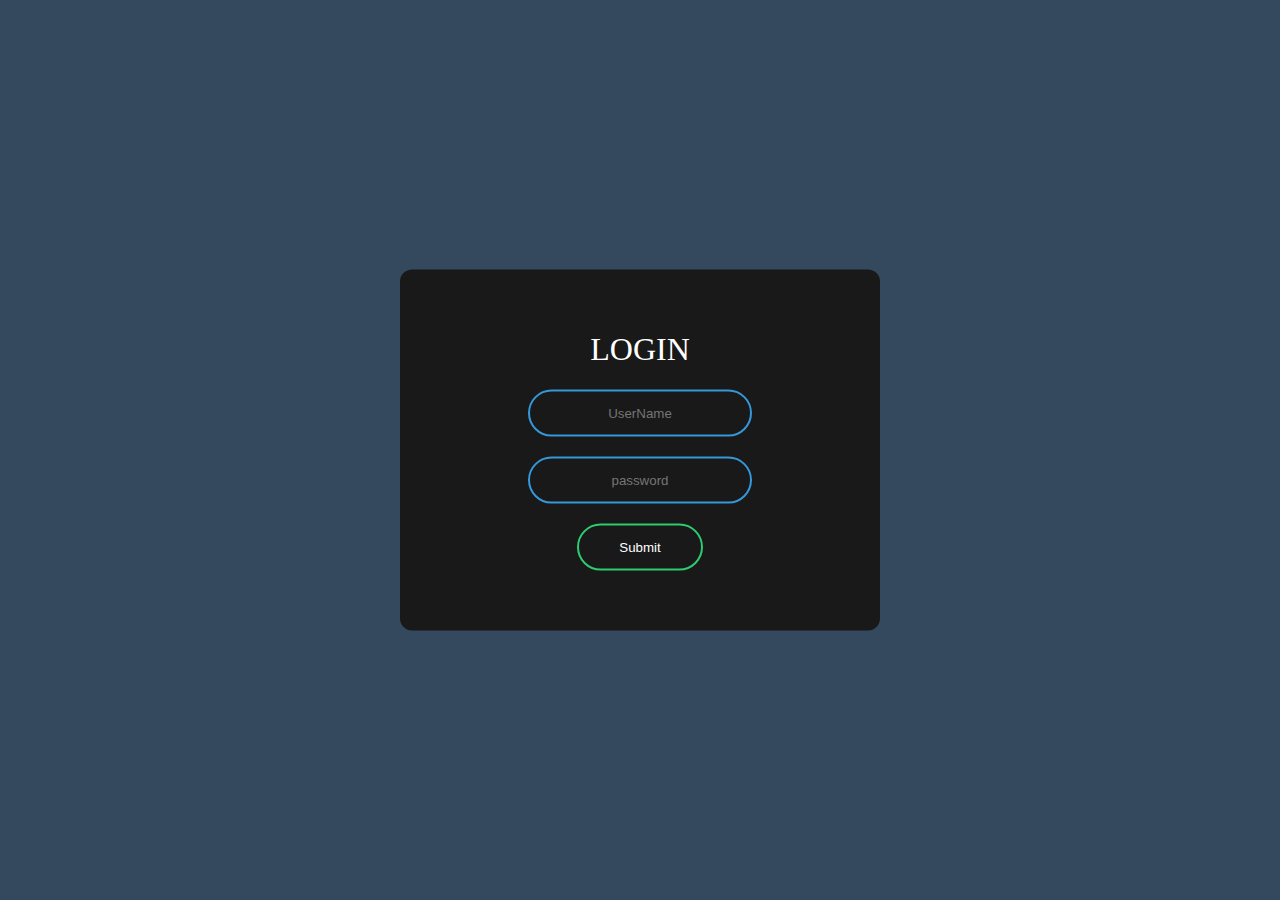
<file: index.html>
<!DOCTYPE html>
<html lang="en">
<head>
    <link rel="stylesheet" href="style.css">
    <meta charset="UTF-8">
    <meta http-equiv="X-UA-Compatible" content="IE=edge">
    <meta name="viewport" content="width=device-width, initial-scale=1.0">
    <link href="https://cdn.jsdelivr.net/npm/bootstrap@5.0.2/dist/css/bootstrap.min.css" rel="stylesheet" integrity="sha384-EVSTQN3/azprG1Anm3QDgpJLIm9Nao0Yz1ztcQTwFspd3yD65VohhpuuCOmLASjC" crossorigin="anonymous">
    <title>Coders-Login</title>
</head>
<body id="body">




   <!-- <div class="container">
    <nav class="navbar navbar-expand-lg fixed-top"> 
         <div class="container-fluid">
          <a class="navbar-brand" href="#"><img class="icon-img" src="images/icon.png" alt=""></a>
          <button class="navbar-toggler" type="button" data-bs-toggle="collapse" data-bs-target="#navbarSupportedContent" aria-controls="navbarSupportedContent" aria-expanded="false" aria-label="Toggle navigation">
            <span class="navbar-toggler-icon"></span>
          </button>
          <div class="collapse navbar-collapse" id="navbarSupportedContent">
            <ul class="navbar-nav me-auto mb-2 mb-lg-0">


              <li class="nav-item">
                <a class="nav-link" aria-current="page" href="home.html"><p class="navbar-items">Home</p></a>
              </li>
              <li class="nav-item">
                <a class="nav-link" href="about.html"><p class="navbar-items">About</p></a>
              </li>
              <li class="nav-item">
                <a class="nav-link" href="contact.html"><p class="navbar-items">Contact</p></a>
              </li>



              
              <li class="nav-item">
                <a class="nav-link" href="blogs.html" tabindex="-1" aria-disabled="true"><p class="navbar-items">Blogs</p></a>
              </li>
            </ul>
            <form class="d-flex">
             
              <a class="nav-link" href="login.html"><p class="navbar-items">Login/Logout</p></a>
            </form>
          </div>
        </div>
      </nav>
   </div> -->

  



  
  







   <!-- <br><br><br><br><br><br>
    <h1>LOGIN-CODER</h1> -->



    <div class="box">
        <h1>LOGIN</h1>
        <input type="text" placeholder="UserName">
        <input type="password" placeholder="password">
        
        <a onclick="myalert()" id="Login-page-click" href="home.html"><input type="submit" placeholder="Login"></a>
        
    </div>



    <script>
      function myalert() {
          alert("We are now developing this site so you don't need any ID for login just press ok to enter the site");
      }
  </script>








    <!-- <form>
      <div class="group">
        <input type="text" />
        <label>Normal</label>
      </div>
      <div class="group">
        <input type="text" required="required" />
        <label>Required</label>
      </div>
      <a href="home.html"><button>submit</button></a>
    </form> -->

   

    



    <script src="https://cdn.jsdelivr.net/npm/@popperjs/core@2.9.2/dist/umd/popper.min.js" integrity="sha384-IQsoLXl5PILFhosVNubq5LC7Qb9DXgDA9i+tQ8Zj3iwWAwPtgFTxbJ8NT4GN1R8p" crossorigin="anonymous"></script>
    <script src="https://cdn.jsdelivr.net/npm/bootstrap@5.0.2/dist/js/bootstrap.min.js" integrity="sha384-cVKIPhGWiC2Al4u+LWgxfKTRIcfu0JTxR+EQDz/bgldoEyl4H0zUF0QKbrJ0EcQF" crossorigin="anonymous"></script>
</body>
</html>
</file>
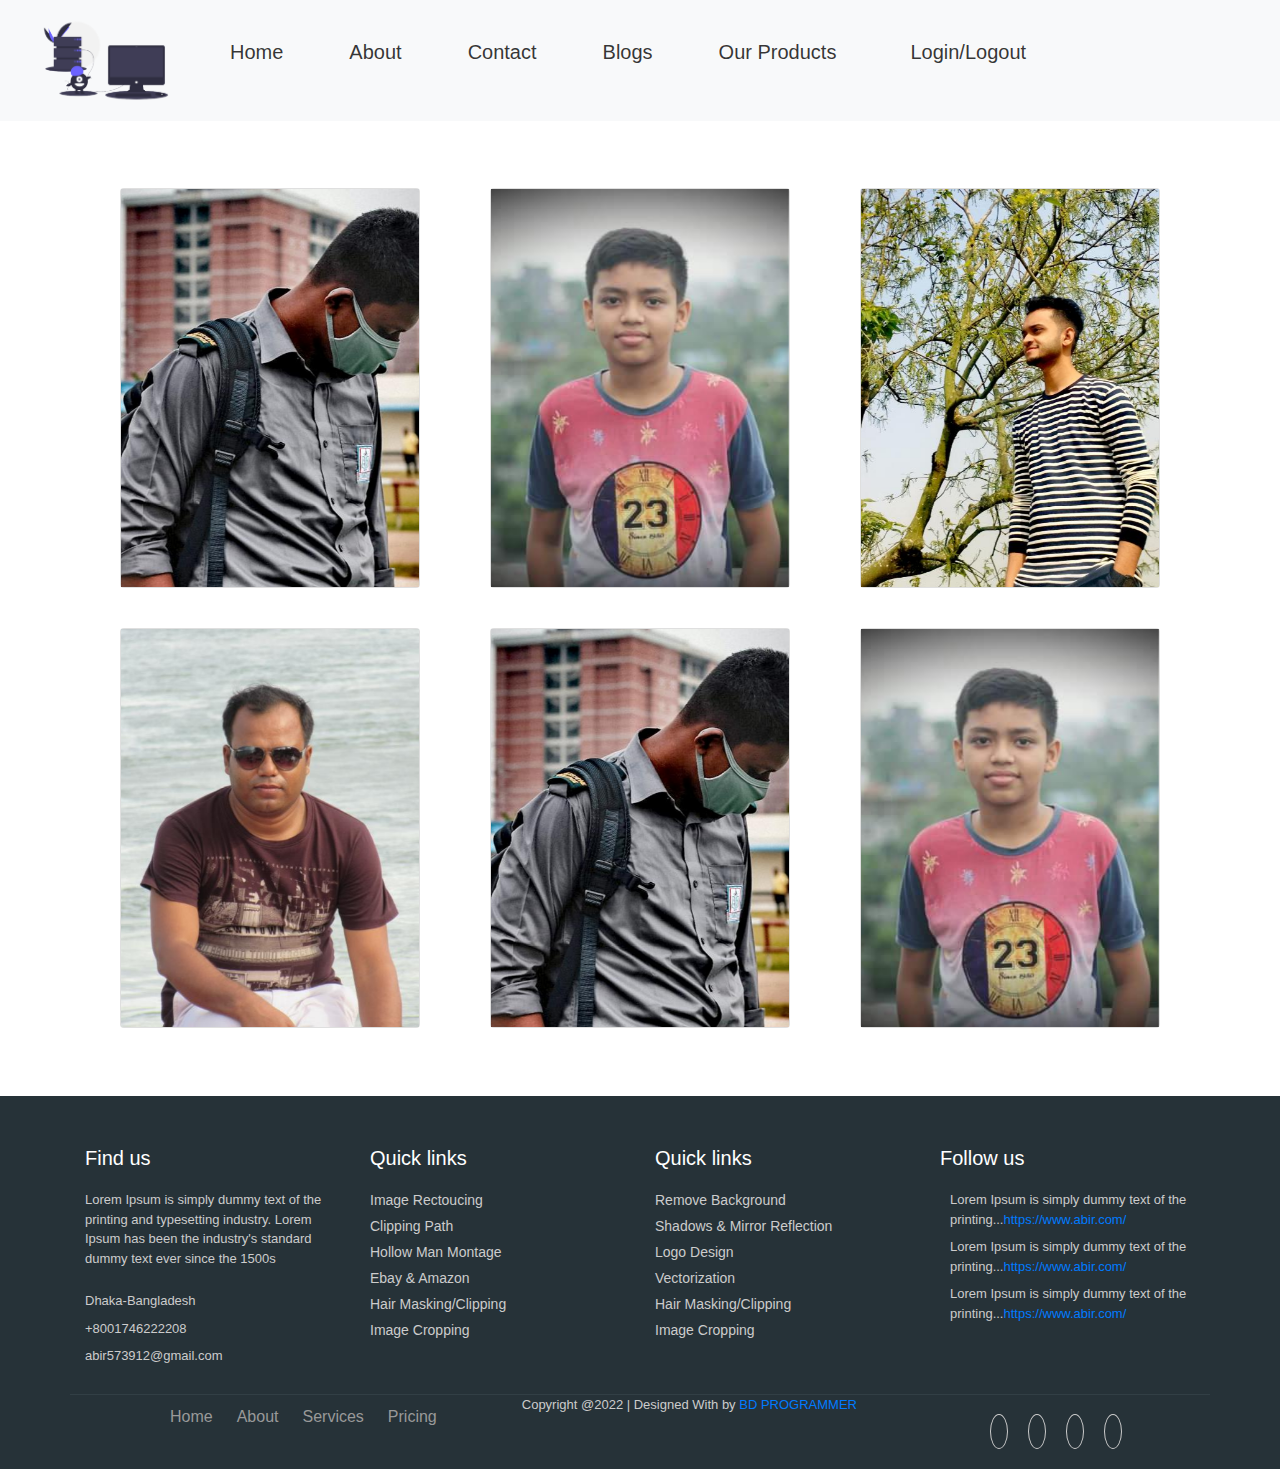
<file: about.html>
<!DOCTYPE html>
<html lang="en">
<head>
    <link rel="stylesheet" href="about.css">
    <meta charset="UTF-8">
    <meta http-equiv="X-UA-Compatible" content="IE=edge">
    <meta name="viewport" content="width=device-width, initial-scale=1.0">
    <link href="https://cdn.jsdelivr.net/npm/bootstrap@5.0.2/dist/css/bootstrap.min.css" rel="stylesheet" integrity="sha384-EVSTQN3/azprG1Anm3QDgpJLIm9Nao0Yz1ztcQTwFspd3yD65VohhpuuCOmLASjC" crossorigin="anonymous">
    
    

    <link href="//maxcdn.bootstrapcdn.com/bootstrap/4.1.1/css/bootstrap.min.css" rel="stylesheet" id="bootstrap-css">
    <script src="//maxcdn.bootstrapcdn.com/bootstrap/4.1.1/js/bootstrap.min.js"></script>


    <script src="//cdnjs.cloudflare.com/ajax/libs/jquery/3.2.1/jquery.min.js"></script>
    <link rel="stylesheet" href="https://stackpath.bootstrapcdn.com/bootstrap/4.1.3/css/bootstrap.min.css" integrity="sha384-MCw98/SFnGE8fJT3GXwEOngsV7Zt27NXFoaoApmYm81iuXoPkFOJwJ8ERdknLPMO" crossorigin="anonymous">
    <link rel="stylesheet" href="https://use.fontawesome.com/releases/v5.2.0/css/all.css" integrity="sha384-hWVjflwFxL6sNzntih27bfxkr27PmbbK/iSvJ+a4+0owXq79v+lsFkW54bOGbiDQ" crossorigin="anonymous">

    
    <title>CODERS-ABOUT</title>
</head>
<body>




    <div class="container">
        <nav class="navbar navbar-expand-lg fixed-top navbar-light bg-light"> <!--  navbar-light bg-light -->
            <div class="container-fluid">
                <a class="navbar-brand" href="#"><img class="icon-img" src="images/icon.png" alt=""></a>
                <button class="navbar-toggler" type="button" data-bs-toggle="collapse" data-bs-target="#navbarSupportedContent" aria-controls="navbarSupportedContent" aria-expanded="false" aria-label="Toggle navigation">
                  <span class="navbar-toggler-icon"></span>
                </button>
                <div class="collapse navbar-collapse" id="navbarSupportedContent">
               <ul class="navbar-nav me-auto mb-2 mb-lg-0">
   
    
    
                  <li class="nav-item">
                    <a class="nav-link" aria-current="page" href="home.html"><p class="navbar-items">Home</p></a>
                  </li>
                  <li class="nav-item">
                    <a class="nav-link" href="about.html"><p class="navbar-items">About</p></a>
                  </li>
                  <li class="nav-item">
                    <a class="nav-link" href="contact.html"><p class="navbar-items">Contact</p></a>
                  </li>
    
    
    
                  <!-- <li class="nav-item dropdown">
                    <a class="nav-link dropdown-toggle" href="#" id="navbarDropdown" role="button" data-bs-toggle="dropdown" aria-expanded="false">
                      Dropdown
                    </a>
                    <ul class="dropdown-menu" aria-labelledby="navbarDropdown">
                      <li><a class="dropdown-item" href="#">Action</a></li>
                      <li><a class="dropdown-item" href="#">Another action</a></li>
                      <li><hr class="dropdown-divider"></li>
                      <li><a class="dropdown-item" href="#">Something else here</a></li>
                    </ul>
                  </li> -->
                  <li class="nav-item">
                    <a class="nav-link" href="blogs.html" tabindex="-1" aria-disabled="true"><p class="navbar-items">Blogs</p></a>
                  </li>
                


                <li class="nav-items dropdown">
                  <!-- dropdown-toggle -->
            <a class="nav-link " href="#" id="navbarDropdown" role="button" data-bs-toggle="dropdown" aria-expanded="false">
              <p class="navbar-items">Our Products</p>
            </a>
            <ul class="dropdown-menu" aria-labelledby="navbarDropdown">
              <li><a class="dropdown-item" href="#">Personal site</a></li>
              <!-- <li><hr class="dropdown-divider"></li> -->
              <li><a class="dropdown-item" href="#">Business site</a></li>
              
              <li><a class="dropdown-item" href="Demo-webs/e-commerce.html">E-commerce site</a></li>
              
              <li><a class="dropdown-item" href="#">Blog site</a></li>
            </ul>
          </li>



        </ul>





                <form class="d-flex">
                  <!-- <button class="btn btn-outline-white" type="submit"><a href="login.html"><p class="navbar-button">Login/Logout</p></a></button> -->
                  <a class="nav-link" href="index.html"><p class="navbar-items">Login/Logout</p></a>
                </form>
              </div>
            </div>
          </nav>
       </div>
    
      
    
    
    
    
       <br><br><br><br><br><br><br>






       











<!-- 
       <div class="container">



        <div class="row">


            <div class="col-md-6 full-card">

                <div class="emp-card">
                    <img src="images//emp_abir.jpg" class="card-img-top" alt="...">
                    <div class="card-body">
                      <h5 class="card-title">MD ABIR HOSSAIN</h5>
                      <p class="card-text">Some quick example text to build on the card title and make up the bulk of the card's content.</p>
                      <a href="#" class="btn btn-dark">Go somewhere</a>
                    </div>
                  </div>




            </div>
            <div class="col-md-6 full-card">


                <div class="emp-card">
                    <img src="images/emp_mahin.jpg" class="card-img-top" alt="...">
                    <div class="card-body">
                      <h5 class="card-title">MD MAHIN HOSSAIN</h5>
                      <p class="card-text">Some quick example text to build on the card title and make up the bulk of the card's content.</p>
                      <a href="#" class="btn btn-dark">Go somewhere</a>
                    </div>
                  </div>



            </div>


        </div>

       </div>




      <div class="container">



        <div class="row">


            <div class="col-md-6 full-card">

                <div class="emp-card">
                    <img src="images/emp_hridoy.jpg" class="card-img-top" alt="...">
                    <div class="card-body">
                      <h5 class="card-title">MD HRIDOY</h5>
                      <p class="card-text">Some quick example text to build on the card title and make up the bulk of the card's content.</p>
                      <a href="#" class="btn btn-dark">Go somewhere</a>
                    </div>
                  </div>




            </div>
            <div class="col-md-6 full-card">


                <div class="emp-card">
                    <img src="images//emp_toffazol.jpg" class="card-img-top" alt="...">
                    <div class="card-body">
                      <h5 class="card-title">MD TOFAZZOL</h5>
                      <p class="card-text">Some quick example text to build on the card title and make up the bulk of the card's content.</p>
                      <a href="#" class="btn btn-dark">Go somewhere</a>
                    </div>
                  </div>



            </div>


        </div>

       </div> 




 -->









































 <div class="container">
  <div class="card">
    <div class="img-container">
      <img src="images/emp_abir.jpg" alt=""/>
    </div>
    <div class="card-details">
      <h2>MD ABIR HOSSAIN</h2>
      <p>Iron Man is a fictional superhero appearing in American comic books published by Marvel Comics. The character was co-created by writer and editor Stan Lee, developed by scripter Larry Lieber, and designed by artists Don Heck and Jack Kirby. </p>
    </div>
  </div>
   <div class="card">
    <div class="img-container">
      <img src="images/emp_mahin.jpg" alt=""/>
    </div>
    <div class="card-details">
      <h2>MD MAHIN</h2>
      <p>In Germanic mythology, Thor (/θɔːr/; from Old Norse: Þórr) is a hammer-wielding god associated with thunder, lightning, storms, oak trees, strength, the protection of mankind and also hallowing and fertility. Besides Old Norse Þórr, extensions of the god occur in Old English as Þunor and in Old High German as Donar (runic þonar ᚦᛟᚾᚨᚱ).</p>
    </div>
  </div>
   <div class="card">
    <div class="img-container">
      <img src="images/emp_hridoy.jpg" alt=""/>
    </div>
    <div class="card-details">
      <h2>MD HRIDOY</h2>
      <p>Ant-Man is the name of several fictional superheroes appearing in books published by Marvel Comics. Created by Stan Lee, Larry Lieber and Jack Kirby, Ant-Man's first appearance was in Tales to Astonish #35 (September 1962).</p>
    </div>
  </div>
   <div class="card">
    <div class="img-container">
      <img src="images/emp_toffazol.jpg" alt=""/>
    </div>
    <div class="card-details">
      <h2>MD TOFAZZOL</h2>
      <p>Doctor Stephen Strange is a fictional superhero appearing in American comic books published by Marvel Comics. Created by artist Steve Ditko and writer Stan Lee,[1] the character first appeared in Strange Tales #110 (cover-dated July 1963). Doctor Strange serves as the Sorcerer Supreme.</p>
    </div>
  </div>
   <div class="card">
    <div class="img-container">
      <img src="images/emp_abir.jpg" alt=""/>
    </div>
    <div class="card-details">
      <h2>MD ARIF</h2>
      <p>Captain America is a fictional superhero appearing in American comic books published by Marvel Comics. Created by cartoonists Joe Simon and Jack Kirby, the character first appeared in Captain America Comics #1 (cover dated March 1941) from Timely Comics, a predecessor of Marvel Comics.</p>
    </div>
  </div>
   <div class="card">
    <div class="img-container">
      <img src="images/emp_mahin.jpg" alt=""/>
    </div>
    <div class="card-details">
      <h2>MD ABDULLAH</h2>
      <p>Black Widow appears in a relaunched ongoing series by writer Nathan Edmondson and artist Phil Noto. The first issue debuted in January 2014. In October 2015, it was announced that Mark Waid and Chris Samnee would be launching a new Black Widow series for 2016 as part of Marvel's post-Secret Wars relaunch.</p>
    </div>
  </div>
  </div>



































       <br><br>



































































    <footer class="footer">
        <div class="container bottom_border">
        <div class="row">
        <div class=" col-sm-4 col-md col-sm-4  col-12 col">
        <h5 class="headin5_amrc col_white_amrc pt2">Find us</h5>
        <!--headin5_amrc-->
        <p class="mb10">Lorem Ipsum is simply dummy text of the printing and typesetting industry. Lorem Ipsum has been the industry's standard dummy text ever since the 1500s</p>
        <p><i class="fa fa-location-arrow"></i> Dhaka-Bangladesh </p>
        <p><i class="fa fa-phone"></i>  +8001746222208  </p>
        <p><i class="fa fa fa-envelope"></i> abir573912@gmail.com  </p>
        
        
        </div>
        
        
        <div class=" col-sm-4 col-md  col-6 col">
        <h5 class="headin5_amrc col_white_amrc pt2">Quick links</h5>
        <!--headin5_amrc-->
        <ul class="footer_ul_amrc">
        <li><a href="#">Image Rectoucing</a></li>
        <li><a href="#">Clipping Path</a></li>
        <li><a href="#">Hollow Man Montage</a></li>
        <li><a href="#">Ebay & Amazon</a></li>
        <li><a href="#">Hair Masking/Clipping</a></li>
        <li><a href="#">Image Cropping</a></li>
        </ul>
        <!--footer_ul_amrc ends here-->
        </div>
        
        
        <div class=" col-sm-4 col-md  col-6 col">
        <h5 class="headin5_amrc col_white_amrc pt2">Quick links</h5>
        <!--headin5_amrc-->
        <ul class="footer_ul_amrc">
        <li><a href="#">Remove Background</a></li>
        <li><a href="#">Shadows & Mirror Reflection</a></li>
        <li><a href="#">Logo Design</a></li>
        <li><a href="#">Vectorization</a></li>
        <li><a href="#">Hair Masking/Clipping</a></li>
        <li><a href="#">Image Cropping</a></li>
        </ul>
        <!--footer_ul_amrc ends here-->
        </div>
        
        
        <div class=" col-sm-4 col-md  col-12 col">
        <h5 class="headin5_amrc col_white_amrc pt2">Follow us</h5>
        <!--headin5_amrc ends here-->
        
        <ul class="footer_ul2_amrc">
        <li><a href="#"><i class="fab fa-twitter fleft padding-right"></i> </a><p>Lorem Ipsum is simply dummy text of the printing...<a href="#">https://www.abir.com/</a></p></li>
        <li><a href="#"><i class="fab fa-twitter fleft padding-right"></i> </a><p>Lorem Ipsum is simply dummy text of the printing...<a href="#">https://www.abir.com/</a></p></li>
        <li><a href="#"><i class="fab fa-twitter fleft padding-right"></i> </a><p>Lorem Ipsum is simply dummy text of the printing...<a href="#">https://www.abir.com/</a></p></li>
        </ul>
        <!--footer_ul2_amrc ends here-->
        </div>
        </div>
        </div>
        
        
        <div class="container">
        <ul class="foote_bottom_ul_amrc">
        <li><a href="#">Home</a></li>
        <li><a href="#">About</a></li>
        <li><a href="#">Services</a></li>
        <li><a href="#">Pricing</a></li>
        </ul>
        <!--foote_bottom_ul_amrc ends here-->
        <p class="text-center">Copyright @2022 | Designed With by <a href="#">BD PROGRAMMER</a></p>
        
        <ul class="social_footer_ul">
        <li><a href="#"><i class="fab fa-facebook-f"></i></a></li>
        <li><a href="#"><i class="fab fa-twitter"></i></a></li>
        <li><a href="#"><i class="fab fa-linkedin"></i></a></li>
        <li><a href="#"><i class="fab fa-instagram"></i></a></li>
        </ul>
        <!--social_footer_ul ends here-->
        </div>
        
        </footer>









    <script src="https://code.jquery.com/jquery-3.3.1.slim.min.js" integrity="sha384-q8i/X+965DzO0rT7abK41JStQIAqVgRVzpbzo5smXKp4YfRvH+8abtTE1Pi6jizo" crossorigin="anonymous"></script>
    <script src="https://cdnjs.cloudflare.com/ajax/libs/popper.js/1.14.3/umd/popper.min.js" integrity="sha384-ZMP7rVo3mIykV+2+9J3UJ46jBk0WLaUAdn689aCwoqbBJiSnjAK/l8WvCWPIPm49" crossorigin="anonymous"></script>


    



    <script src="https://cdn.jsdelivr.net/npm/@popperjs/core@2.9.2/dist/umd/popper.min.js" integrity="sha384-IQsoLXl5PILFhosVNubq5LC7Qb9DXgDA9i+tQ8Zj3iwWAwPtgFTxbJ8NT4GN1R8p" crossorigin="anonymous"></script>
<script src="https://cdn.jsdelivr.net/npm/bootstrap@5.0.2/dist/js/bootstrap.min.js" integrity="sha384-cVKIPhGWiC2Al4u+LWgxfKTRIcfu0JTxR+EQDz/bgldoEyl4H0zUF0QKbrJ0EcQF" crossorigin="anonymous"></script>
</body>
</html>
</file>
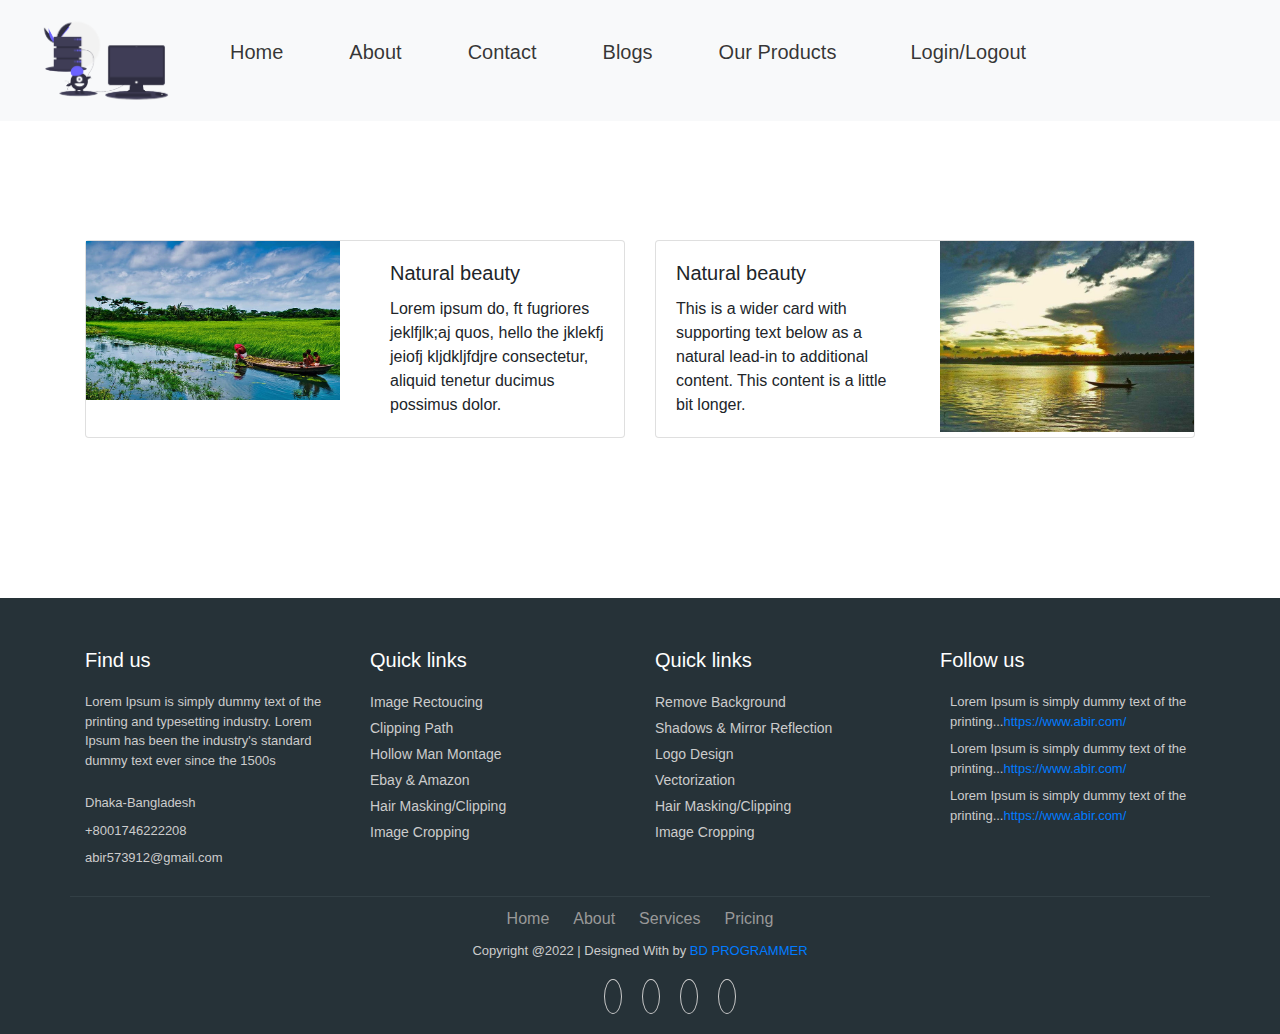
<file: blogs.html>
<!DOCTYPE html>
<html lang="en">
<head>
    <link rel="stylesheet" href="blogs.css">
    <meta charset="UTF-8">
    <meta http-equiv="X-UA-Compatible" content="IE=edge">
    <meta name="viewport" content="width=device-width, initial-scale=1.0">
    <link href="https://cdn.jsdelivr.net/npm/bootstrap@5.0.2/dist/css/bootstrap.min.css" rel="stylesheet" integrity="sha384-EVSTQN3/azprG1Anm3QDgpJLIm9Nao0Yz1ztcQTwFspd3yD65VohhpuuCOmLASjC" crossorigin="anonymous">
 

    <link href="//maxcdn.bootstrapcdn.com/bootstrap/4.1.1/css/bootstrap.min.css" rel="stylesheet" id="bootstrap-css">
    <script src="//maxcdn.bootstrapcdn.com/bootstrap/4.1.1/js/bootstrap.min.js"></script>


    <script src="//cdnjs.cloudflare.com/ajax/libs/jquery/3.2.1/jquery.min.js"></script>
    <link rel="stylesheet" href="https://stackpath.bootstrapcdn.com/bootstrap/4.1.3/css/bootstrap.min.css" integrity="sha384-MCw98/SFnGE8fJT3GXwEOngsV7Zt27NXFoaoApmYm81iuXoPkFOJwJ8ERdknLPMO" crossorigin="anonymous">
    <link rel="stylesheet" href="https://use.fontawesome.com/releases/v5.2.0/css/all.css" integrity="sha384-hWVjflwFxL6sNzntih27bfxkr27PmbbK/iSvJ+a4+0owXq79v+lsFkW54bOGbiDQ" crossorigin="anonymous">

    <title>BLOGS-CODERS</title>
</head>
<body>


    <div class="container">
        <nav class="navbar navbar-expand-lg fixed-top navbar-light bg-light"> <!--  navbar-light bg-light -->
            <div class="container-fluid">
                <a class="navbar-brand" href="#"><img class="icon-img" src="images/icon.png" alt=""></a>
                <button class="navbar-toggler" type="button" data-bs-toggle="collapse" data-bs-target="#navbarSupportedContent" aria-controls="navbarSupportedContent" aria-expanded="false" aria-label="Toggle navigation">
                  <span class="navbar-toggler-icon"></span>
                </button>
                <div class="collapse navbar-collapse" id="navbarSupportedContent">
                <ul class="navbar-nav me-auto mb-2 mb-lg-0">
    
    
                  <li class="nav-item">
                    <a class="nav-link" aria-current="page" href="home.html"><p class="navbar-items">Home</p></a>
                  </li>
                  <li class="nav-item">
                    <a class="nav-link" href="about.html"><p class="navbar-items">About</p></a>
                  </li>
                  <li class="nav-item">
                    <a class="nav-link" href="contact.html"><p class="navbar-items">Contact</p></a>
                  </li>
    
    
    
                  <!-- <li class="nav-item dropdown">
                    <a class="nav-link dropdown-toggle" href="#" id="navbarDropdown" role="button" data-bs-toggle="dropdown" aria-expanded="false">
                      Dropdown
                    </a>
                    <ul class="dropdown-menu" aria-labelledby="navbarDropdown">
                      <li><a class="dropdown-item" href="#">Action</a></li>
                      <li><a class="dropdown-item" href="#">Another action</a></li>
                      <li><hr class="dropdown-divider"></li>
                      <li><a class="dropdown-item" href="#">Something else here</a></li>
                    </ul>
                  </li> -->
                  <li class="nav-item">
                    <a class="nav-link" href="blogs.html" tabindex="-1" aria-disabled="true"><p class="navbar-items">Blogs</p></a>
                  </li>
                






                <li class="nav-items dropdown">
                  <!-- dropdown-toggle -->
            <a class="nav-link " href="#" id="navbarDropdown" role="button" data-bs-toggle="dropdown" aria-expanded="false">
              <p class="navbar-items">Our Products</p>
            </a>
            <ul class="dropdown-menu" aria-labelledby="navbarDropdown">
              <li><a class="dropdown-item" href="#">Personal site</a></li>
              <!-- <li><hr class="dropdown-divider"></li> -->
              <li><a class="dropdown-item" href="#">Business site</a></li>
              
              <li><a class="dropdown-item" href="Demo-webs/e-commerce.html">E-commerce site</a></li>
              
              <li><a class="dropdown-item" href="#">Blog site</a></li>
            </ul>
          </li>




        </ul>




                <form class="d-flex">
                  <!-- <button class="btn btn-outline-white" type="submit"><a href="login.html"><p class="navbar-button">Login/Logout</p></a></button> -->
                  <a class="nav-link" href="index.html"><p class="navbar-items">Login/Logout</p></a>
                </form>
              </div>
            </div>
          </nav>
       </div>







       <br><br><br><br><br><br>

  




    <!-- <div class="container">


        <div class="card mb-3">
            <img src="images/nature_image-1.jpg" class="card-img-top" alt="...">
            <div class="card-body">
              <h5 class="card-title">Natural beauty</h5>
              <p class="card-text">This is a wider card with supporting text below as a natural lead-in to additional content. This content is a little bit longer.</p>
              <p><a href="#" class="like-counter" style="text-decoration: none;">like</a><span class="click-text"><a id="clicks"></span></p>
            </div>
          </div>
          

    </div> -->
    <br><br><br><br>



    <div class="container">



        <div class="row">


            <div class="col-md-6 post-1">




                <div class="card mb-3" style="max-width: 540px;">
                    <div class="row g-0">
                      <div class="col-md-6">
                        <img src="images/nature_image-2.jpg" class="img-fluid rounded-start" alt="...">
                      </div>
                      <div class="col-md-6">
                        <div class="card-body">
                          <h5 class="card-title">Natural beauty</h5>
                          <p class="card-text">Lorem ipsum do, ft fugriores jeklfjlk;aj quos, hello the jklekfj jeiofj  kljdkljfdjre consectetur, aliquid tenetur ducimus possimus dolor.</p>
                          
                        </div>
                      </div>
                    </div>
                  </div>






            </div>
            <div class="col-md-6 post-2">





                <div class="card mb-3" style="max-width: 540px;">
                    <div class="row g-0">
                      
                      <div class="col-md-6">
                        <div class="card-body">
                          <h5 class="card-title">Natural beauty</h5>
                          <p class="card-text">This is a wider card with supporting text below as a natural lead-in to additional content. This content is a little bit longer.</p>
                          
                        </div>
                      </div>
                      <div class="col-md-6">
                        <img src="images/nature_image-3.jpg" class="img-fluid rounded-start" alt="...">
                      </div>
                    </div>
                  </div>







            </div>




        </div>




    </div>












        
    <!-- <script>

        var clicks = 14;

        document.getElementById("clicks").innerHTML = clicks;

        $('.like-counter').click(function() {
        clicks += 1;
        document.getElementById("clicks").innerHTML = clicks;
        $('.like-counter').addClass("liked");
        });

    </script> -->


























<br><br><br><br><br><br>





<footer class="footer">
    <div class="container bottom_border">
    <div class="row">
    <div class=" col-sm-4 col-md col-sm-4  col-12 col">
    <h5 class="headin5_amrc col_white_amrc pt2">Find us</h5>
    <!--headin5_amrc-->
    <p class="mb10">Lorem Ipsum is simply dummy text of the printing and typesetting industry. Lorem Ipsum has been the industry's standard dummy text ever since the 1500s</p>
    <p><i class="fa fa-location-arrow"></i> Dhaka-Bangladesh </p>
    <p><i class="fa fa-phone"></i>  +8001746222208  </p>
    <p><i class="fa fa fa-envelope"></i> abir573912@gmail.com  </p>
    
    
    </div>
    
    
    <div class=" col-sm-4 col-md  col-6 col">
    <h5 class="headin5_amrc col_white_amrc pt2">Quick links</h5>
    <!--headin5_amrc-->
    <ul class="footer_ul_amrc">
    <li><a href="#">Image Rectoucing</a></li>
    <li><a href="#">Clipping Path</a></li>
    <li><a href="#">Hollow Man Montage</a></li>
    <li><a href="#">Ebay & Amazon</a></li>
    <li><a href="#">Hair Masking/Clipping</a></li>
    <li><a href="#">Image Cropping</a></li>
    </ul>
    <!--footer_ul_amrc ends here-->
    </div>
    
    
    <div class=" col-sm-4 col-md  col-6 col">
    <h5 class="headin5_amrc col_white_amrc pt2">Quick links</h5>
    <!--headin5_amrc-->
    <ul class="footer_ul_amrc">
    <li><a href="#">Remove Background</a></li>
    <li><a href="#">Shadows & Mirror Reflection</a></li>
    <li><a href="#">Logo Design</a></li>
    <li><a href="#">Vectorization</a></li>
    <li><a href="#">Hair Masking/Clipping</a></li>
    <li><a href="#">Image Cropping</a></li>
    </ul>
    <!--footer_ul_amrc ends here-->
    </div>
    
    
    <div class=" col-sm-4 col-md  col-12 col">
    <h5 class="headin5_amrc col_white_amrc pt2">Follow us</h5>
    <!--headin5_amrc ends here-->
    
    <ul class="footer_ul2_amrc">
    <li><a href="#"><i class="fab fa-twitter fleft padding-right"></i> </a><p>Lorem Ipsum is simply dummy text of the printing...<a href="#">https://www.abir.com/</a></p></li>
    <li><a href="#"><i class="fab fa-twitter fleft padding-right"></i> </a><p>Lorem Ipsum is simply dummy text of the printing...<a href="#">https://www.abir.com/</a></p></li>
    <li><a href="#"><i class="fab fa-twitter fleft padding-right"></i> </a><p>Lorem Ipsum is simply dummy text of the printing...<a href="#">https://www.abir.com/</a></p></li>
    </ul>
    <!--footer_ul2_amrc ends here-->
    </div>
    </div>
    </div>
    
    
    <div class="container">
    <ul class="foote_bottom_ul_amrc">
    <li><a href="#">Home</a></li>
    <li><a href="#">About</a></li>
    <li><a href="#">Services</a></li>
    <li><a href="#">Pricing</a></li>
    </ul>
    <!--foote_bottom_ul_amrc ends here-->
    <p class="text-center">Copyright @2022 | Designed With by <a href="#">BD PROGRAMMER</a></p>
    
    <ul class="social_footer_ul">
    <li><a href="#"><i class="fab fa-facebook-f"></i></a></li>
    <li><a href="#"><i class="fab fa-twitter"></i></a></li>
    <li><a href="#"><i class="fab fa-linkedin"></i></a></li>
    <li><a href="#"><i class="fab fa-instagram"></i></a></li>
    </ul>
    <!--social_footer_ul ends here-->
    </div>
    
    </footer>












    <script src="https://code.jquery.com/jquery-3.3.1.slim.min.js" integrity="sha384-q8i/X+965DzO0rT7abK41JStQIAqVgRVzpbzo5smXKp4YfRvH+8abtTE1Pi6jizo" crossorigin="anonymous"></script>
    <script src="https://cdnjs.cloudflare.com/ajax/libs/popper.js/1.14.3/umd/popper.min.js" integrity="sha384-ZMP7rVo3mIykV+2+9J3UJ46jBk0WLaUAdn689aCwoqbBJiSnjAK/l8WvCWPIPm49" crossorigin="anonymous"></script>



    <script src="https://cdn.jsdelivr.net/npm/@popperjs/core@2.9.2/dist/umd/popper.min.js" integrity="sha384-IQsoLXl5PILFhosVNubq5LC7Qb9DXgDA9i+tQ8Zj3iwWAwPtgFTxbJ8NT4GN1R8p" crossorigin="anonymous"></script>
    <script src="https://cdn.jsdelivr.net/npm/bootstrap@5.0.2/dist/js/bootstrap.min.js" integrity="sha384-cVKIPhGWiC2Al4u+LWgxfKTRIcfu0JTxR+EQDz/bgldoEyl4H0zUF0QKbrJ0EcQF" crossorigin="anonymous"></script>

</body>
</html>
</file>
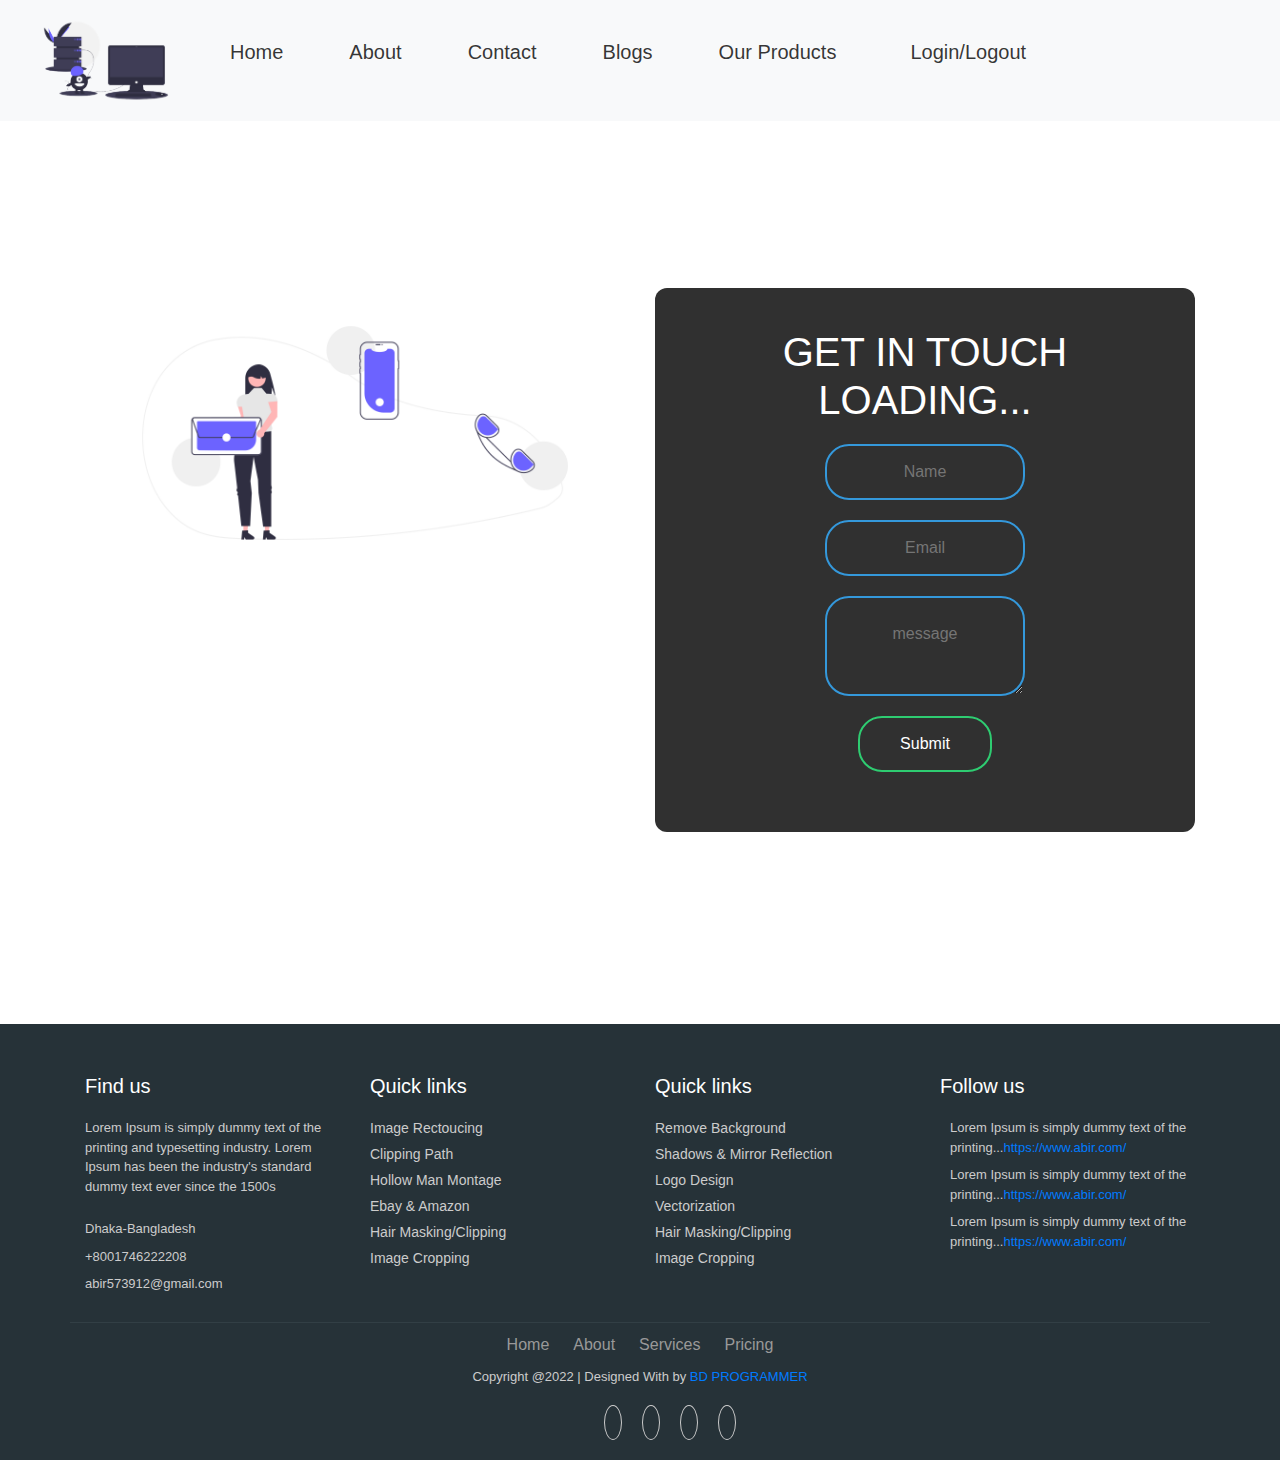
<file: contact.html>
<!DOCTYPE html>
<html lang="en">
<head>
    <link rel="stylesheet" href="contact.css">
    <meta charset="UTF-8">
    <meta http-equiv="X-UA-Compatible" content="IE=edge">
    <meta name="viewport" content="width=device-width, initial-scale=1.0">
    <link href="https://cdn.jsdelivr.net/npm/bootstrap@5.0.2/dist/css/bootstrap.min.css" rel="stylesheet" integrity="sha384-EVSTQN3/azprG1Anm3QDgpJLIm9Nao0Yz1ztcQTwFspd3yD65VohhpuuCOmLASjC" crossorigin="anonymous">
 




    <link href="//maxcdn.bootstrapcdn.com/bootstrap/4.1.1/css/bootstrap.min.css" rel="stylesheet" id="bootstrap-css">
    <script src="//maxcdn.bootstrapcdn.com/bootstrap/4.1.1/js/bootstrap.min.js"></script>


    <script src="//cdnjs.cloudflare.com/ajax/libs/jquery/3.2.1/jquery.min.js"></script>
    <link rel="stylesheet" href="https://stackpath.bootstrapcdn.com/bootstrap/4.1.3/css/bootstrap.min.css" integrity="sha384-MCw98/SFnGE8fJT3GXwEOngsV7Zt27NXFoaoApmYm81iuXoPkFOJwJ8ERdknLPMO" crossorigin="anonymous">
    <link rel="stylesheet" href="https://use.fontawesome.com/releases/v5.2.0/css/all.css" integrity="sha384-hWVjflwFxL6sNzntih27bfxkr27PmbbK/iSvJ+a4+0owXq79v+lsFkW54bOGbiDQ" crossorigin="anonymous">





    <title>CODERS-CONTACT</title>

</head>
<body>



    <div class="container">
        <nav class="navbar navbar-expand-lg fixed-top navbar-light bg-light"> <!--  navbar-light bg-light -->
            <div class="container-fluid">
                <a class="navbar-brand" href="#"><img class="icon-img" src="images/icon.png" alt=""></a>
                <button class="navbar-toggler" type="button" data-bs-toggle="collapse" data-bs-target="#navbarSupportedContent" aria-controls="navbarSupportedContent" aria-expanded="false" aria-label="Toggle navigation">
                  <span class="navbar-toggler-icon"></span>
                </button>
                <div class="collapse navbar-collapse" id="navbarSupportedContent">
                <ul class="navbar-nav me-auto mb-2 mb-lg-0">
    
    
                  <li class="nav-item">
                    <a class="nav-link" aria-current="page" href="home.html"><p class="navbar-items">Home</p></a>
                  </li>
                  <li class="nav-item">
                    <a class="nav-link" href="about.html"><p class="navbar-items">About</p></a>
                  </li>
                  <li class="nav-item">
                    <a class="nav-link" href="contact.html"><p class="navbar-items">Contact</p></a>
                  </li>
    
    
    
                  <!-- <li class="nav-item dropdown">
                    <a class="nav-link dropdown-toggle" href="#" id="navbarDropdown" role="button" data-bs-toggle="dropdown" aria-expanded="false">
                      Dropdown
                    </a>
                    <ul class="dropdown-menu" aria-labelledby="navbarDropdown">
                      <li><a class="dropdown-item" href="#">Action</a></li>
                      <li><a class="dropdown-item" href="#">Another action</a></li>
                      <li><hr class="dropdown-divider"></li>
                      <li><a class="dropdown-item" href="#">Something else here</a></li>
                    </ul>
                  </li> -->
                  <li class="nav-item">
                    <a class="nav-link" href="blogs.html" tabindex="-1" aria-disabled="true"><p class="navbar-items">Blogs</p></a>
                  </li>
                




                <li class="nav-items dropdown">
                  <!-- dropdown-toggle -->
            <a class="nav-link " href="#" id="navbarDropdown" role="button" data-bs-toggle="dropdown" aria-expanded="false">
              <p class="navbar-items">Our Products</p>
            </a>
            <ul class="dropdown-menu" aria-labelledby="navbarDropdown">
              <li><a class="dropdown-item" href="#">Personal site</a></li>
              <!-- <li><hr class="dropdown-divider"></li> -->
              <li><a class="dropdown-item" href="#">Business site</a></li>
              
              <li><a class="dropdown-item" href="Demo-webs/e-commerce.html">E-commerce site</a></li>
              
              <li><a class="dropdown-item" href="#">Blog site</a></li>
            </ul>
          </li>



        </ul>





                <form class="d-flex">
                  <!-- <button class="btn btn-outline-white" type="submit"><a href="login.html"><p class="navbar-button">Login/Logout</p></a></button> -->
                  <a class="nav-link" href="index.html"><p class="navbar-items">Login/Logout</p></a>
                </form>
              </div>
            </div>
          </nav>
       </div>
    
      
    
    
    
    
       <br><br><br><br><br><br><br><br><br><br><br><br>








    <div class="container">


        <div class="row">

            <div class="col-md-6">


                <img class="contact-image" src="images/contact.png" alt="">



            </div>
            <div class="col-md-6">


                <div class="box">
                    <h1>Get in touch
                        <div class="spinner-grow" role="status">
                            <span class="visually-hidden">Loading...</span>
                          </div>
                    </h1>
                    <input type="text" placeholder="Name">
                    <input type="text" placeholder="Email">
                    <textarea class="message-box" name="comment" form="usrform" placeholder="message"></textarea>
                    <a id="contact-page-click" href="#"><input type="submit" placeholder="Login"></a>
                    
                </div>


            </div>


        </div>



    </div>
    


  



    <br><br><br><br><br><br><br><br>




















    <footer class="footer">
        <div class="container bottom_border">
        <div class="row">
        <div class=" col-sm-4 col-md col-sm-4  col-12 col">
        <h5 class="headin5_amrc col_white_amrc pt2">Find us</h5>
        <!--headin5_amrc-->
        <p class="mb10">Lorem Ipsum is simply dummy text of the printing and typesetting industry. Lorem Ipsum has been the industry's standard dummy text ever since the 1500s</p>
        <p><i class="fa fa-location-arrow"></i> Dhaka-Bangladesh </p>
        <p><i class="fa fa-phone"></i>  +8001746222208  </p>
        <p><i class="fa fa fa-envelope"></i> abir573912@gmail.com  </p>
        
        
        </div>
        
        
        <div class=" col-sm-4 col-md  col-6 col">
        <h5 class="headin5_amrc col_white_amrc pt2">Quick links</h5>
        <!--headin5_amrc-->
        <ul class="footer_ul_amrc">
        <li><a href="#">Image Rectoucing</a></li>
        <li><a href="#">Clipping Path</a></li>
        <li><a href="#">Hollow Man Montage</a></li>
        <li><a href="#">Ebay & Amazon</a></li>
        <li><a href="#">Hair Masking/Clipping</a></li>
        <li><a href="#">Image Cropping</a></li>
        </ul>
        <!--footer_ul_amrc ends here-->
        </div>
        
        
        <div class=" col-sm-4 col-md  col-6 col">
        <h5 class="headin5_amrc col_white_amrc pt2">Quick links</h5>
        <!--headin5_amrc-->
        <ul class="footer_ul_amrc">
        <li><a href="#">Remove Background</a></li>
        <li><a href="#">Shadows & Mirror Reflection</a></li>
        <li><a href="#">Logo Design</a></li>
        <li><a href="#">Vectorization</a></li>
        <li><a href="#">Hair Masking/Clipping</a></li>
        <li><a href="#">Image Cropping</a></li>
        </ul>
        <!--footer_ul_amrc ends here-->
        </div>
        
        
        <div class=" col-sm-4 col-md  col-12 col">
        <h5 class="headin5_amrc col_white_amrc pt2">Follow us</h5>
        <!--headin5_amrc ends here-->
        
        <ul class="footer_ul2_amrc">
        <li><a href="#"><i class="fab fa-twitter fleft padding-right"></i> </a><p>Lorem Ipsum is simply dummy text of the printing...<a href="#">https://www.abir.com/</a></p></li>
        <li><a href="#"><i class="fab fa-twitter fleft padding-right"></i> </a><p>Lorem Ipsum is simply dummy text of the printing...<a href="#">https://www.abir.com/</a></p></li>
        <li><a href="#"><i class="fab fa-twitter fleft padding-right"></i> </a><p>Lorem Ipsum is simply dummy text of the printing...<a href="#">https://www.abir.com/</a></p></li>
        </ul>
        <!--footer_ul2_amrc ends here-->
        </div>
        </div>
        </div>
        
        
        <div class="container">
        <ul class="foote_bottom_ul_amrc">
        <li><a href="#">Home</a></li>
        <li><a href="#">About</a></li>
        <li><a href="#">Services</a></li>
        <li><a href="#">Pricing</a></li>
        </ul>
        <!--foote_bottom_ul_amrc ends here-->
        <p class="text-center">Copyright @2022 | Designed With by <a href="#">BD PROGRAMMER</a></p>
        
        <ul class="social_footer_ul">
        <li><a href="#"><i class="fab fa-facebook-f"></i></a></li>
        <li><a href="#"><i class="fab fa-twitter"></i></a></li>
        <li><a href="#"><i class="fab fa-linkedin"></i></a></li>
        <li><a href="#"><i class="fab fa-instagram"></i></a></li>
        </ul>
        <!--social_footer_ul ends here-->
        </div>
        
        </footer>









    <script src="https://code.jquery.com/jquery-3.3.1.slim.min.js" integrity="sha384-q8i/X+965DzO0rT7abK41JStQIAqVgRVzpbzo5smXKp4YfRvH+8abtTE1Pi6jizo" crossorigin="anonymous"></script>
    <script src="https://cdnjs.cloudflare.com/ajax/libs/popper.js/1.14.3/umd/popper.min.js" integrity="sha384-ZMP7rVo3mIykV+2+9J3UJ46jBk0WLaUAdn689aCwoqbBJiSnjAK/l8WvCWPIPm49" crossorigin="anonymous"></script>


    
    <script src="https://cdn.jsdelivr.net/npm/@popperjs/core@2.9.2/dist/umd/popper.min.js" integrity="sha384-IQsoLXl5PILFhosVNubq5LC7Qb9DXgDA9i+tQ8Zj3iwWAwPtgFTxbJ8NT4GN1R8p" crossorigin="anonymous"></script>
    <script src="https://cdn.jsdelivr.net/npm/bootstrap@5.0.2/dist/js/bootstrap.min.js" integrity="sha384-cVKIPhGWiC2Al4u+LWgxfKTRIcfu0JTxR+EQDz/bgldoEyl4H0zUF0QKbrJ0EcQF" crossorigin="anonymous"></script>

</body>
</html>
</file>
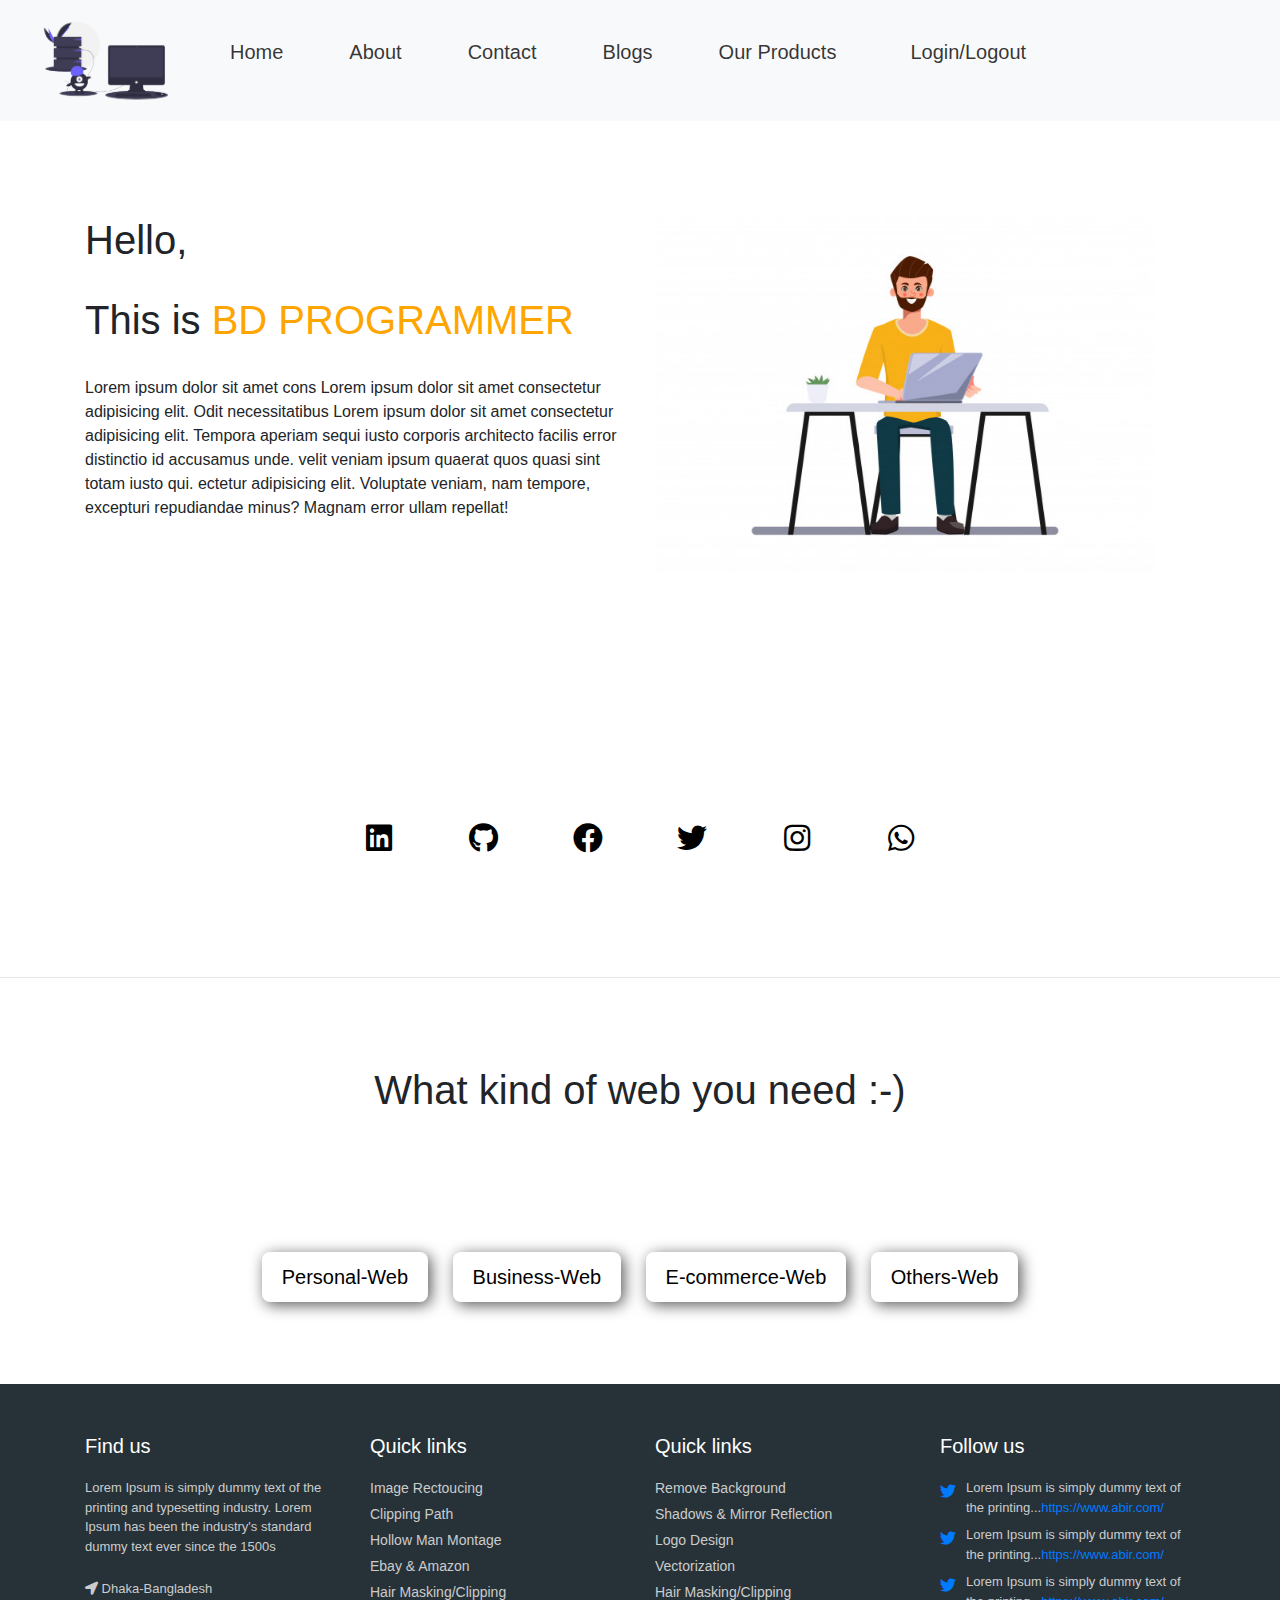
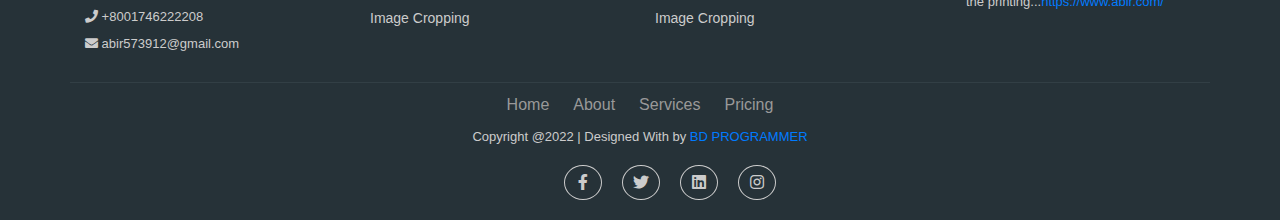
<file: home.html>
<!DOCTYPE html>
<html lang="en">
<head>

    <link rel="stylesheet" href="home.css">
    <link rel="stylesheet" href="https://cdnjs.cloudflare.com/ajax/libs/font-awesome/5.15.1/css/all.min.css" />
    <meta charset="UTF-8">
    <meta http-equiv="X-UA-Compatible" content="IE=edge">
    <meta name="viewport" content="width=device-width, initial-scale=1.0">
    <link href="https://cdn.jsdelivr.net/npm/bootstrap@5.0.2/dist/css/bootstrap.min.css" rel="stylesheet" integrity="sha384-EVSTQN3/azprG1Anm3QDgpJLIm9Nao0Yz1ztcQTwFspd3yD65VohhpuuCOmLASjC" crossorigin="anonymous">
   
   
    <link href="//maxcdn.bootstrapcdn.com/bootstrap/4.1.1/css/bootstrap.min.css" rel="stylesheet" id="bootstrap-css">
    <script src="//maxcdn.bootstrapcdn.com/bootstrap/4.1.1/js/bootstrap.min.js"></script>


    <script src="//cdnjs.cloudflare.com/ajax/libs/jquery/3.2.1/jquery.min.js"></script>
    <link rel="stylesheet" href="https://stackpath.bootstrapcdn.com/bootstrap/4.1.3/css/bootstrap.min.css" integrity="sha384-MCw98/SFnGE8fJT3GXwEOngsV7Zt27NXFoaoApmYm81iuXoPkFOJwJ8ERdknLPMO" crossorigin="anonymous">
    <link rel="stylesheet" href="https://use.fontawesome.com/releases/v5.2.0/css/all.css" integrity="sha384-hWVjflwFxL6sNzntih27bfxkr27PmbbK/iSvJ+a4+0owXq79v+lsFkW54bOGbiDQ" crossorigin="anonymous">




    <title>CODERS</title>
</head>
<body>

 



    <div class="container">
        <nav class="navbar navbar-expand-lg fixed-top navbar-light bg-light"> <!--  navbar-light bg-light -->
             <div class="container-fluid">
              <a class="navbar-brand" href="#"><img class="icon-img" src="images/icon.png" alt=""></a>
              <button class="navbar-toggler" type="button" data-bs-toggle="collapse" data-bs-target="#navbarSupportedContent" aria-controls="navbarSupportedContent" aria-expanded="false" aria-label="Toggle navigation">
                <span class="navbar-toggler-icon"></span>
              </button>
              <div class="collapse navbar-collapse" id="navbarSupportedContent">
                <ul class="navbar-nav me-auto mb-2 mb-lg-0">
    
    
                  <li class="nav-item">
                    <a class="nav-link" aria-current="page" href="home.html"><p class="navbar-items">Home</p></a>
                  </li>
                  <li class="nav-item">
                    <a class="nav-link" href="about.html"><p class="navbar-items">About</p></a>
                  </li>
                  <li class="nav-item">
                    <a class="nav-link" href="contact.html"><p class="navbar-items">Contact</p></a>
                  </li>
    
                  <li class="nav-item">
                    <a class="nav-link" href="blogs.html" tabindex="-1" aria-disabled="true"><p class="navbar-items">Blogs</p></a>
                  </li>






                  <li class="nav-items dropdown">
                    <!-- dropdown-toggle -->
              <a class="nav-link " href="#" id="navbarDropdown" role="button" data-bs-toggle="dropdown" aria-expanded="false">
                <p class="navbar-items">Our Products</p>
              </a>
              <ul class="dropdown-menu" aria-labelledby="navbarDropdown">
                <li><a class="dropdown-item" href="#">Personal site</a></li>
                <!-- <li><hr class="dropdown-divider"></li> -->
                <li><a class="dropdown-item" href="#">Business site</a></li>
                
                <li><a class="dropdown-item" href="e-commerce.html">E-commerce site</a></li>
                
                <li><a class="dropdown-item" href="#">Blog site</a></li>
              </ul>
            </li>







                  
                </ul>
                <form class="d-flex">
                  <!-- <button class="btn btn-outline-white" type="submit"><a href="login.html"><p class="navbar-button">Login/Logout</p></a></button> -->
                  <a class="nav-link" href="index.html"><p class="navbar-items">Login/Logout</p></a>
                </form>
              </div>
            </div>
          </nav>
       </div>
    
      
    
    
    
    
       <br><br><br><br><br><br><br><br><br>












       <div class="container">



        <div class="row">


          <div class="col-md-6">




              <h1 class="first-line">Hello,</h1>
              <br>
              <h1 class="bd-programmer">This is <span class="bd-programmer-span">BD PROGRAMMER</span></h1>
              <br>
              <p class="introduction">Lorem ipsum dolor sit amet cons Lorem ipsum dolor sit amet consectetur adipisicing elit. Odit necessitatibus Lorem ipsum dolor sit amet consectetur adipisicing elit. Tempora aperiam sequi iusto corporis architecto facilis error distinctio id accusamus unde. velit veniam ipsum quaerat quos quasi sint totam iusto qui. ectetur adipisicing elit. Voluptate  veniam, nam tempore, excepturi repudiandae minus? Magnam error ullam repellat!</p>






          </div>
          <div class="col-md-6">


                    
              <div id="carouselExampleInterval" class="carousel slide" data-bs-ride="carousel">
                  <div class="carousel-inner">
                    <div class="carousel-item active" data-bs-interval="5000">
                      <img class="top-image img-fluid d-block " src="images/1.jpg" alt="...">
                    </div>
                    <div class="carousel-item" data-bs-interval="5000">
                      <img class="top-image img-fluid d-block" src="images/2.png" alt="...">
                    </div>
                    <div class="carousel-item" data-bs-interval="5000">
                      <img class="top-image img-fluid d-block" src="images/3.png" alt="...">
                    </div>
                  </div>
                  <a class="carousel-control-prev" href="#carouselExampleInterval" role="button" data-bs-slide="prev">
                    <span class="carousel-control-prev-icon" aria-hidden="true"></span>
                    <span class="visually-hidden">Previous</span>
                  </a>
                  <a class="carousel-control-next" href="#carouselExampleInterval" role="button" data-bs-slide="next">
                    <span class="carousel-control-next-icon" aria-hidden="true"></span>
                    <span class="visually-hidden">Next</span>
                  </a>
                </div>




          </div>



        </div>



  </div>


  <br><br><br><br><br><br><br><br><br>




  <div class="links">


    <a class="header-li" href=" "><i class="fab fa-linkedin"></i></a>
    <a class="header-li" href=" "><i class="fab fa-github"></i></a>
    <a class="header-li" href=" "><i class="fab fa-facebook"></i></a>
    <a class="header-li" href=" "><i class="fab fa-twitter"></i></a>
    <a class="header-li" href=" "><i class="fab fa-instagram"></i></a>
    <a class="header-li" href=" "><i class="fab fa-whatsapp"></i></a>



  </div>

  <br><br><br>
  <hr>
  <br><br><br>



<div class="higher-btn-section">


  <h1>What kind of web you need :-)</h1>

  <br><br><br><br><br>

  <button class="higher-btn higher-btn1">Personal-Web</button>
  <button class="higher-btn higher-btn3">Business-Web</button>
  <button class="higher-btn higher-btn2">E-commerce-Web</button>
  <button class="higher-btn higher-btn4">Others-Web</button>




</div>

  <br><br><br>













  <footer class="footer">
    <div class="container bottom_border">
    <div class="row">
    <div class=" col-sm-4 col-md col-sm-4  col-12 col">
    <h5 class="headin5_amrc col_white_amrc pt2">Find us</h5>
    <!--headin5_amrc-->
    <p class="mb10">Lorem Ipsum is simply dummy text of the printing and typesetting industry. Lorem Ipsum has been the industry's standard dummy text ever since the 1500s</p>
    <p><i class="fa fa-location-arrow"></i> Dhaka-Bangladesh </p>
    <p><i class="fa fa-phone"></i>  +8001746222208  </p>
    <p><i class="fa fa fa-envelope"></i> abir573912@gmail.com  </p>
    
    
    </div>
    
    
    <div class=" col-sm-4 col-md  col-6 col">
    <h5 class="headin5_amrc col_white_amrc pt2">Quick links</h5>
    <!--headin5_amrc-->
    <ul class="footer_ul_amrc">
    <li><a href="#">Image Rectoucing</a></li>
    <li><a href="#">Clipping Path</a></li>
    <li><a href="#">Hollow Man Montage</a></li>
    <li><a href="#">Ebay & Amazon</a></li>
    <li><a href="#">Hair Masking/Clipping</a></li>
    <li><a href="#">Image Cropping</a></li>
    </ul>
    <!--footer_ul_amrc ends here-->
    </div>
    
    
    <div class=" col-sm-4 col-md  col-6 col">
    <h5 class="headin5_amrc col_white_amrc pt2">Quick links</h5>
    <!--headin5_amrc-->
    <ul class="footer_ul_amrc">
    <li><a href="#">Remove Background</a></li>
    <li><a href="#">Shadows & Mirror Reflection</a></li>
    <li><a href="#">Logo Design</a></li>
    <li><a href="#">Vectorization</a></li>
    <li><a href="#">Hair Masking/Clipping</a></li>
    <li><a href="#">Image Cropping</a></li>
    </ul>
    <!--footer_ul_amrc ends here-->
    </div>
    
    
    <div class=" col-sm-4 col-md  col-12 col">
    <h5 class="headin5_amrc col_white_amrc pt2">Follow us</h5>
    <!--headin5_amrc ends here-->
    
    <ul class="footer_ul2_amrc">
    <li><a href="#"><i class="fab fa-twitter fleft padding-right"></i> </a><p>Lorem Ipsum is simply dummy text of the printing...<a href="#">https://www.abir.com/</a></p></li>
    <li><a href="#"><i class="fab fa-twitter fleft padding-right"></i> </a><p>Lorem Ipsum is simply dummy text of the printing...<a href="#">https://www.abir.com/</a></p></li>
    <li><a href="#"><i class="fab fa-twitter fleft padding-right"></i> </a><p>Lorem Ipsum is simply dummy text of the printing...<a href="#">https://www.abir.com/</a></p></li>
    </ul>
    <!--footer_ul2_amrc ends here-->
    </div>
    </div>
    </div>
    
    
    <div class="container">
    <ul class="foote_bottom_ul_amrc">
    <li><a href="#">Home</a></li>
    <li><a href="#">About</a></li>
    <li><a href="#">Services</a></li>
    <li><a href="#">Pricing</a></li>
    </ul>
    <!--foote_bottom_ul_amrc ends here-->
    <p class="text-center">Copyright @2022 | Designed With by <a href="#">BD PROGRAMMER</a></p>
    
    <ul class="social_footer_ul">
    <li><a href="#"><i class="fab fa-facebook-f"></i></a></li>
    <li><a href="#"><i class="fab fa-twitter"></i></a></li>
    <li><a href="#"><i class="fab fa-linkedin"></i></a></li>
    <li><a href="#"><i class="fab fa-instagram"></i></a></li>
    </ul>
    <!--social_footer_ul ends here-->
    </div>
    
    </footer>









<script src="https://code.jquery.com/jquery-3.3.1.slim.min.js" integrity="sha384-q8i/X+965DzO0rT7abK41JStQIAqVgRVzpbzo5smXKp4YfRvH+8abtTE1Pi6jizo" crossorigin="anonymous"></script>
<script src="https://cdnjs.cloudflare.com/ajax/libs/popper.js/1.14.3/umd/popper.min.js" integrity="sha384-ZMP7rVo3mIykV+2+9J3UJ46jBk0WLaUAdn689aCwoqbBJiSnjAK/l8WvCWPIPm49" crossorigin="anonymous"></script>








    <script src="https://cdn.jsdelivr.net/npm/@popperjs/core@2.9.2/dist/umd/popper.min.js" integrity="sha384-IQsoLXl5PILFhosVNubq5LC7Qb9DXgDA9i+tQ8Zj3iwWAwPtgFTxbJ8NT4GN1R8p" crossorigin="anonymous"></script>
<script src="https://cdn.jsdelivr.net/npm/bootstrap@5.0.2/dist/js/bootstrap.min.js" integrity="sha384-cVKIPhGWiC2Al4u+LWgxfKTRIcfu0JTxR+EQDz/bgldoEyl4H0zUF0QKbrJ0EcQF" crossorigin="anonymous"></script>
</body>
</html>
</file>
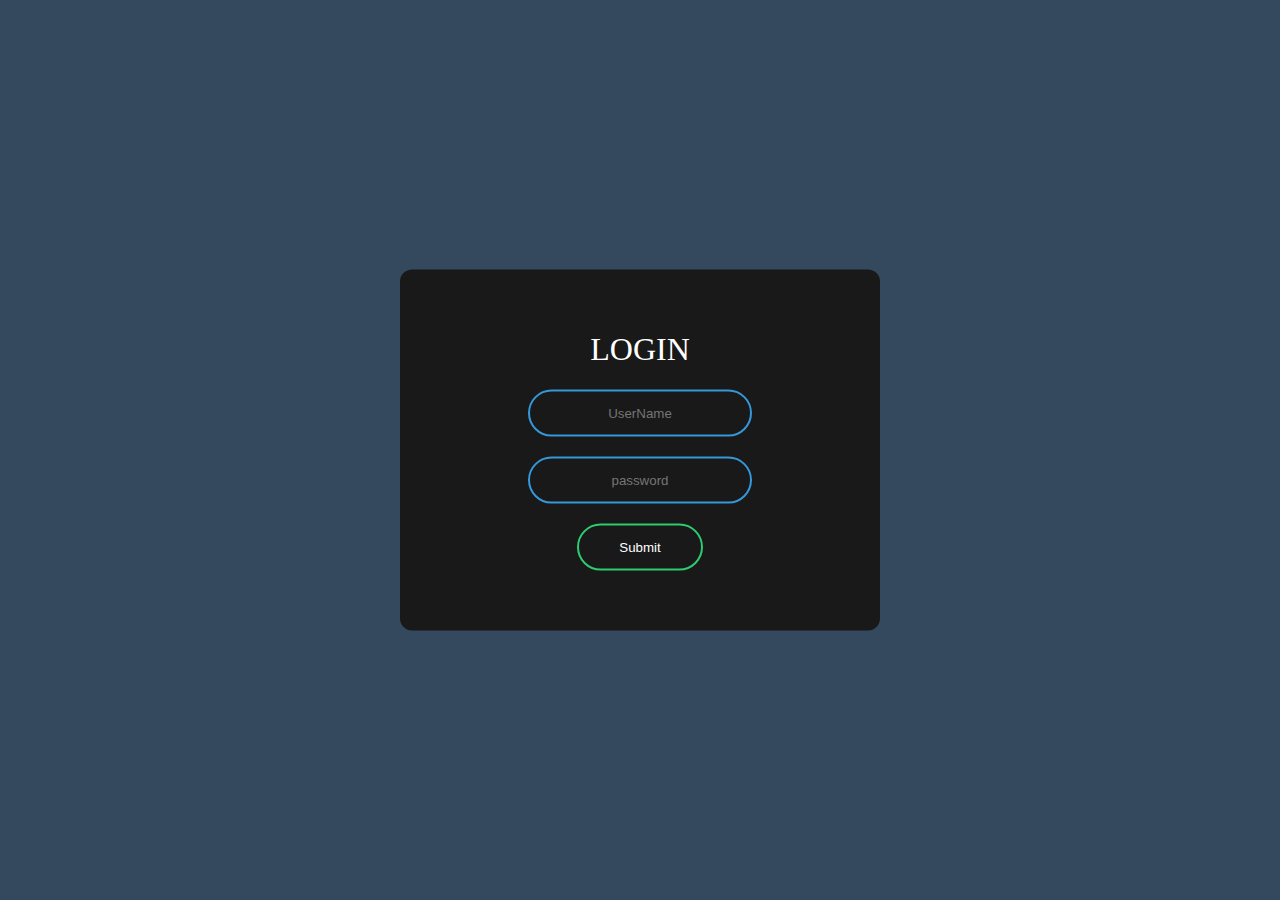
<file: login.html>
<!DOCTYPE html>
<html lang="en">
<head>
    <link rel="stylesheet" href="login.css">
    <meta charset="UTF-8">
    <meta http-equiv="X-UA-Compatible" content="IE=edge">
    <meta name="viewport" content="width=device-width, initial-scale=1.0">
    <link href="https://cdn.jsdelivr.net/npm/bootstrap@5.0.2/dist/css/bootstrap.min.css" rel="stylesheet" integrity="sha384-EVSTQN3/azprG1Anm3QDgpJLIm9Nao0Yz1ztcQTwFspd3yD65VohhpuuCOmLASjC" crossorigin="anonymous">
    <title>Coders-Login</title>
</head>
<body id="body">




   <!-- <div class="container">
    <nav class="navbar navbar-expand-lg fixed-top"> 
         <div class="container-fluid">
          <a class="navbar-brand" href="#"><img class="icon-img" src="images/icon.png" alt=""></a>
          <button class="navbar-toggler" type="button" data-bs-toggle="collapse" data-bs-target="#navbarSupportedContent" aria-controls="navbarSupportedContent" aria-expanded="false" aria-label="Toggle navigation">
            <span class="navbar-toggler-icon"></span>
          </button>
          <div class="collapse navbar-collapse" id="navbarSupportedContent">
            <ul class="navbar-nav me-auto mb-2 mb-lg-0">


              <li class="nav-item">
                <a class="nav-link" aria-current="page" href="home.html"><p class="navbar-items">Home</p></a>
              </li>
              <li class="nav-item">
                <a class="nav-link" href="about.html"><p class="navbar-items">About</p></a>
              </li>
              <li class="nav-item">
                <a class="nav-link" href="contact.html"><p class="navbar-items">Contact</p></a>
              </li>



              
              <li class="nav-item">
                <a class="nav-link" href="blogs.html" tabindex="-1" aria-disabled="true"><p class="navbar-items">Blogs</p></a>
              </li>
            </ul>
            <form class="d-flex">
             
              <a class="nav-link" href="login.html"><p class="navbar-items">Login/Logout</p></a>
            </form>
          </div>
        </div>
      </nav>
   </div> -->

  







   <!-- <br><br><br><br><br><br>
    <h1>LOGIN-CODER</h1> -->



    <div class="box">
        <h1>LOGIN</h1>
        <input type="text" placeholder="UserName">
        <input type="password" placeholder="password">
        <a id="Login-page-click" href="home.html"><input type="submit" placeholder="Login"></a>
    </div>

   

    



    <script src="https://cdn.jsdelivr.net/npm/@popperjs/core@2.9.2/dist/umd/popper.min.js" integrity="sha384-IQsoLXl5PILFhosVNubq5LC7Qb9DXgDA9i+tQ8Zj3iwWAwPtgFTxbJ8NT4GN1R8p" crossorigin="anonymous"></script>
    <script src="https://cdn.jsdelivr.net/npm/bootstrap@5.0.2/dist/js/bootstrap.min.js" integrity="sha384-cVKIPhGWiC2Al4u+LWgxfKTRIcfu0JTxR+EQDz/bgldoEyl4H0zUF0QKbrJ0EcQF" crossorigin="anonymous"></script>
</body>
</html>
</file>
<file: style.css>
#body{

    background-color: #34495e;


}
.navbar-items{
    color: whitesmoke;
    font-size: 20px;
    font-weight: 100px;
}

.navbar-button{
    color: whitesmoke;
    font-size: 20px;
    font-weight: 100px;
}

.icon-img{
    width: 150px;
}






























#Login-page-click{
    text-decoration: none;
}



.box{
    width: 400px;
    padding: 40px;
    position: absolute;
    top: 50%;
    left: 50%;
    transform: translate(-50%,-50%);
    background: #191919;
    text-align: center;
    border-radius: 12px;
}


.box h1{
    color: white;
    text-transform: uppercase;
    font-weight: 500;
}



.box input[type = "text"],.box input[type = "password"]{
    border: 0;
    background: none;
    display: block;
    margin: 20px auto;
    text-align: center;
    border: 2px solid #3498db;
    padding: 14px 10px;
    width: 200px;
    outline: none;
    color: white;
    border-radius: 24px;
    transition: 0.25s;
}


.box input[type = "text"]:focus,.box input[type = "password"]:focus{
    width: 280px;
    border-color: #2ecc71;
}


.box input[type = "Submit"]{
    border: 0;
    background: none;
    display: block;
    margin: 20px auto;
    text-align: center;
    border: 2px solid #2ecc71;
    padding: 14px 40px;
    outline: none;
    color: white;
    border-radius: 24px;
    transition: 0.25s;
    cursor: pointer;
}
.box input[type = "Submit"]:hover{
    background: #2ecc71;
}
</file>
<file: about.css>
.navbar-items{
    color: rgba(0, 0, 0, 0.8);
    font-size: 20px;
    font-weight: 100px;
    padding: 15px 25px;
}
.navbar-items:hover{
    color: black;
    background-color: rgba(0, 0, 0, 0.14);
    border-radius: 10px;
    transition: 0.3s;
}


.icon-img{
    width: 150px;
}





.dropdown-item{
 
    transition: 0.3s;
}

.dropdown-item:hover{

    font-size: 18px;
    border-left: 5px solid rgb(146, 2, 146);

}




















/*footer*/
.col_white_amrc { color:#FFF;}
footer { width:100%; background-color:#263238; min-height:250px; padding:10px 0px 25px 0px ;}
.pt2 { padding-top:40px ; margin-bottom:20px ;}
footer p { font-size:13px; color:#CCC; padding-bottom:0px; margin-bottom:8px;}
.mb10 { padding-bottom:15px ;}
.footer_ul_amrc { margin:0px ; list-style-type:none ; font-size:14px; padding:0px 0px 10px 0px ; }
.footer_ul_amrc li {padding:0px 0px 5px 0px;}
.footer_ul_amrc li a{ color:#CCC;}
.footer_ul_amrc li a:hover{ color:#fff; text-decoration:none;}
.fleft { float:left;}
.padding-right { padding-right:10px; }

.footer_ul2_amrc {margin:0px; list-style-type:none; padding:0px;}
.footer_ul2_amrc li p { display:table; }
.footer_ul2_amrc li a:hover { text-decoration:none;}
.footer_ul2_amrc li i { margin-top:5px;}

.bottom_border { border-bottom:1px solid #323f45; padding-bottom:20px;}
.foote_bottom_ul_amrc {
	list-style-type:none;
	padding:0px;
	display:table;
	margin-top: 10px;
	margin-right: auto;
	margin-bottom: 10px;
	margin-left: auto;
}
.foote_bottom_ul_amrc li { display:inline;}
.foote_bottom_ul_amrc li a { color:#999; margin:0 12px;}

.social_footer_ul { display:table; margin:15px auto 0 auto; list-style-type:none;  }
.social_footer_ul li { padding-left:20px; padding-top:10px; float:left; }
.social_footer_ul li a { color:#CCC; border:1px solid #CCC; padding:8px;border-radius:50%;}
.social_footer_ul li i {  width:20px; height:20px; text-align:center;}




























/* .full-card{

    align-items: center;
    text-align: center;


} */



/* .emp-card{

     width: 350px; 
   padding: 50px;
    


} */



  
























/* 








.full-card{
    text-align: center;
}





.emp-card{
    position:relative;
    
    margin:20px 0;
    width:300px;
    height:400px;
    background: #fff;
    transform-style:preserve-3d;
    transform:perspective(2000px);
    transition:1s;
    box-shadow:inset 100px 0 50px rgba(0,0,0,0.5);
  }
  
  .emp-card:hover{
    z-index:1111;
    transform:perspective(2000px) rotate(-10deg);
    box-shadow:inset 20px 0 50px rgba(0,0,0,0.5);
  }
  
  .emp-card img{
    position:relative;
    width:100%;
    height:100%;
    border:1px solid #000;
    box-sizing:border-box;
    transform-origin:left;
    z-index:1;
    transition:1s;
  }
  
  .emp-card img{
    position:absolute;
    left:0;
    top:0;
    height:100%;
    width:100%;
    object-fit:cover;
  }
  
  .emp-card:hover img{
    transform:rotateY(-135deg);
  }
  
  .emp-card .card-body{
    position:absolute;
    left:0;
    top:0;
    box-sizing:border-box;
    padding:20px;
    color:#000;
  }
  
   .emp-card .card-body h5{
    margin:0;
    padding:0.5em 0;
    text-transform:uppercase;
    font-size:2em;
    color:#ed363a;
  }
  
  .emp-card .card-body p{
    margin:0;
    padding:0;
    line-height:25px;
    font-size:1.1em;
  } */





































/* 
 body{
    margin:0;
    padding:0;
    background:#f2f2f2;
    font-family: 'Acme';
  } */
  
  .container{
    max-width:1000px;
    /* margin:100px auto; */
    display:flex;
    flex-wrap:wrap;
    justify-content:space-around;
  }
  
  .card{
    position:relative;
    margin:20px 0;
    width:300px;
    height:400px;
    background: #fff;
    transform-style:preserve-3d;
    transform:perspective(2000px);
    transition:1s;
    box-shadow:inset 100px 0 50px rgba(0,0,0,0.5);
  }
  
  .card:hover{
    z-index:1111;
    transform:perspective(2000px) rotate(-10deg);
    box-shadow:inset 20px 0 50px rgba(0,0,0,0.5);
  }
  
  .card .img-container{
    position:relative;
    width:100%;
    height:100%;
    /* border:1px solid #000; */
    border: none;
    box-sizing:border-box;
    transform-origin:left;
    z-index:1;
    transition:1s;
  }
  
  .card .img-container img{
    position:absolute;
    left:0;
    top:0;
    height:100%;
    width:100%;
    object-fit:cover;
  }
  
  .card:hover .img-container{
    transform:rotateY(-135deg);
  }
  
  .card .card-details{
    position:absolute;
    left:0;
    top:0;
    box-sizing:border-box;
    padding:20px;
    color:#000;
  }
  
   .card .card-details h2{
    margin:0;
    padding:0.5em 0;
    text-transform:uppercase;
    font-size:2em;
    color: rgba(0, 0, 0, 0.892);
  }
  
  .card .card-details p{
    margin:0;
    padding:0;
    line-height:25px;
    font-size:1.1em;
  }
</file>
<file: blogs.css>
.navbar-items{
  color: rgba(0, 0, 0, 0.8);
  font-size: 20px;
  font-weight: 100px;
  padding: 15px 25px;
}
.navbar-items:hover{
  color: black;
  background-color: rgba(0, 0, 0, 0.14);
  border-radius: 10px;
  transition: 0.3s;
}

.icon-img{
    width: 150px;
}


.dropdown-item{
 
  transition: 0.3s;
}

.dropdown-item:hover{

  font-size: 18px;
  border-left: 5px solid rgb(146, 2, 146);

}

























/* .like-counter {
    color: #000;
    text-decoration: none;
    margin-right: 5px;
      
.like-counter:hover {
      text-decoration: underline;
    }
  
  }
  .liked {
    font-weight: bold;
  } */






















.post-1{
    
    animation: move-from-left1;
    animation-duration: 3s;
}



@keyframes move-from-left1{
 

    0% {
        opacity: 0;
        transform: translateX(-1000px);
    }

    80% {
        transform: translateX(10px);
    }


    100% {
        opacity: 1;
        transform: translate(0);
    }


}



.post-2{
    
  animation: move-from-left2;
  animation-duration: 3s;
}



@keyframes move-from-left2{


  0% {
      opacity: 0;
      transform: translateX(1000px);
  }

  80% {
      transform: translateX(-10px);
  }


  100% {
      opacity: 1;
      transform: translate(0);
  }


}

















































/*footer*/
.col_white_amrc { color:#FFF;}
footer { width:100%; background-color:#263238; min-height:250px; padding:10px 0px 25px 0px ;}
.pt2 { padding-top:40px ; margin-bottom:20px ;}
footer p { font-size:13px; color:#CCC; padding-bottom:0px; margin-bottom:8px;}
.mb10 { padding-bottom:15px ;}
.footer_ul_amrc { margin:0px ; list-style-type:none ; font-size:14px; padding:0px 0px 10px 0px ; }
.footer_ul_amrc li {padding:0px 0px 5px 0px;}
.footer_ul_amrc li a{ color:#CCC;}
.footer_ul_amrc li a:hover{ color:#fff; text-decoration:none;}
.fleft { float:left;}
.padding-right { padding-right:10px; }

.footer_ul2_amrc {margin:0px; list-style-type:none; padding:0px;}
.footer_ul2_amrc li p { display:table; }
.footer_ul2_amrc li a:hover { text-decoration:none;}
.footer_ul2_amrc li i { margin-top:5px;}

.bottom_border { border-bottom:1px solid #323f45; padding-bottom:20px;}
.foote_bottom_ul_amrc {
	list-style-type:none;
	padding:0px;
	display:table;
	margin-top: 10px;
	margin-right: auto;
	margin-bottom: 10px;
	margin-left: auto;
}
.foote_bottom_ul_amrc li { display:inline;}
.foote_bottom_ul_amrc li a { color:#999; margin:0 12px;}

.social_footer_ul { display:table; margin:15px auto 0 auto; list-style-type:none;  }
.social_footer_ul li { padding-left:20px; padding-top:10px; float:left; }
.social_footer_ul li a { color:#CCC; border:1px solid #CCC; padding:8px;border-radius:50%;}
.social_footer_ul li i {  width:20px; height:20px; text-align:center;}
</file>
<file: contact.css>
.navbar-items{
    color: rgba(0, 0, 0, 0.8);
    font-size: 20px;
    font-weight: 100px;
    padding: 15px 25px;
}
.navbar-items:hover{
    color: black;
    background-color: rgba(0, 0, 0, 0.14);
    border-radius: 10px;
    transition: 0.3s;
}

.icon-img{
    width: 150px;
}



.dropdown-item{
 
    transition: 0.3s;
}

.dropdown-item:hover{

    font-size: 18px;
    border-left: 5px solid rgb(146, 2, 146);

}









.contact-image{
    /* width: 400px; */
    width: 100%;
    height: auto;
}




























/*footer*/
.col_white_amrc { color:#FFF;}
footer { width:100%; background-color:#263238; min-height:250px; padding:10px 0px 25px 0px ;}
.pt2 { padding-top:40px ; margin-bottom:20px ;}
footer p { font-size:13px; color:#CCC; padding-bottom:0px; margin-bottom:8px;}
.mb10 { padding-bottom:15px ;}
.footer_ul_amrc { margin:0px ; list-style-type:none ; font-size:14px; padding:0px 0px 10px 0px ; }
.footer_ul_amrc li {padding:0px 0px 5px 0px;}
.footer_ul_amrc li a{ color:#CCC;}
.footer_ul_amrc li a:hover{ color:#fff; text-decoration:none;}
.fleft { float:left;}
.padding-right { padding-right:10px; }

.footer_ul2_amrc {margin:0px; list-style-type:none; padding:0px;}
.footer_ul2_amrc li p { display:table; }
.footer_ul2_amrc li a:hover { text-decoration:none;}
.footer_ul2_amrc li i { margin-top:5px;}

.bottom_border { border-bottom:1px solid #323f45; padding-bottom:20px;}
.foote_bottom_ul_amrc {
	list-style-type:none;
	padding:0px;
	display:table;
	margin-top: 10px;
	margin-right: auto;
	margin-bottom: 10px;
	margin-left: auto;
}
.foote_bottom_ul_amrc li { display:inline;}
.foote_bottom_ul_amrc li a { color:#999; margin:0 12px;}

.social_footer_ul { display:table; margin:15px auto 0 auto; list-style-type:none;  }
.social_footer_ul li { padding-left:20px; padding-top:10px; float:left; }
.social_footer_ul li a { color:#CCC; border:1px solid #CCC; padding:8px;border-radius:50%;}
.social_footer_ul li i {  width:20px; height:20px; text-align:center;}






































#contact-page-click{
    text-decoration: none;
}



.box{
    width: 100%;
    padding: 40px;
    /* position: absolute;
    top: 50%;
    left: 50%; */
    /* transform: translate(-50%,-50%); */
    background: #191919e6;
    text-align: center;
    border-radius: 12px;
}





.box h1{
    color: white;
    text-transform: uppercase;
    font-weight: 500;
}



.box input[type = "text"],.box input[type = "password"]{
    border: 0;
    background: none;
    display: block;
    margin: 20px auto;
    text-align: center;
    border: 2px solid #3498db;
    padding: 14px 10px;
    width: 200px;
    outline: none;
    color: white;
    border-radius: 24px;
    transition: 0.25s;
}


.box input[type = "text"]:focus,.box input[type = "password"]:focus{
    width: 280px;
    border-color: #2ecc71;
}


.box input[type = "Submit"]{
    border: 0;
    background: none;
    display: block;
    margin: 20px auto;
    text-align: center;
    border: 2px solid #2ecc71;
    padding: 14px 40px;
    outline: none;
    color: white;
    border-radius: 24px;
    transition: 0.25s;
    cursor: pointer;
}
.box input[type = "Submit"]:hover{
    background: #2ecc71;
}





.message-box{

    border: 0;
    background: none;
    display: block;
    margin: 20px auto;
    text-align: center;
    border: 2px solid #3498db;
    padding: 24px 10px;
    width: 200px;
    outline: none;
    color: white;
    border-radius: 24px;
    transition: 0.25s;

}

.message-box:focus{
    width: 280px;
    border-color: #2ecc71;
}
</file>
<file: home.css>
.navbar-items{
    color: rgba(0, 0, 0, 0.8);
    font-size: 20px;
    font-weight: 100px;
    padding: 15px 25px;
}
.navbar-items:hover{
    color: black;
    background-color: rgba(0, 0, 0, 0.14);
    border-radius: 10px;
    transition: 0.3s;
}

.navbar-button{
    color: black;
    font-size: 20px;
    font-weight: 100px;
}

.icon-img{
    width: 150px;
}



.dropdown-item{
 
    transition: 0.3s;
}

.dropdown-item:hover{

    font-size: 18px;
    border-left: 5px solid rgb(146, 2, 146);

}

























.first-line{
    
    /* animation-name: move-from-left1; */
    animation: move-from-left1;
    animation-duration: 3s;
}



@keyframes move-from-left1{
 

    0% {
        opacity: 0;
        transform: translateY(1000px);
    }

    80% {
        transform: translateY(-10px);
    }


    100% {
        opacity: 1;
        transform: translate(0);
    }


}




.bd-programmer{
    animation-name: move-from-left2;
    animation-duration: 4.5s;

}




@keyframes move-from-left2{
 

    0% {
        opacity: 0;
        transform: translateY(1000px);
    }

    80% {
        transform: translateY(-10px);
    }


    100% {
        opacity: 1;
        transform: translate(0);
    }


}



.bd-programmer-span{
    color: orange;
}


.introduction{
    animation-name: move-from-left3;
    animation-duration: 5.5s;
    
}

@keyframes move-from-left3{
 

    0% {
        opacity: 0;
        transform: translateY(1000px);
    }

    80% {
        transform: translateY(-10px);
    }


    100% {
        opacity: 1;
        transform: translate(0);
    }


}




.top-image{
    width: 500px;
}





.logo{
    width: 100px;
}

.link1{
    padding: 10px 20px;
    border-radius: 5px 5px 0px 0px;
    transition: 0.2s;
}
.link1:hover{
    background-color: rgba(0, 0, 0, 0.123);
    border-bottom: 3px solid rgba(0, 0, 0, 0.842);
   
}



.link2{
    padding: 10px 20px;
    border-radius: 5px 5px 0px 0px;
    transition: 0.2s;
}
.link2:hover{
    background-color: rgba(0, 0, 0, 0.123);
    border-bottom: 3px solid rgba(0, 0, 0, 0.842);
   
}



.link3{
    padding: 10px 20px;
    border-radius: 5px 5px 0px 0px;
    transition: 0.2s;
}
.link3:hover{
    background-color: rgba(0, 0, 0, 0.123);
    border-bottom: 3px solid rgba(0, 0, 0, 0.842);
   
}



/* .header-li{
    padding: 0px 20px 0px 20px;
    color: black;
    transition: 0.3s;
}
.header-li:hover{
    color: darkviolet;
} */





.links{
    text-align: center;
}

.links a{
    display: inline-block;
    font-size: 30px;
    width: 100px;
    height: 100px;
    line-height: 100px;
    text-align: center;
    color: black;
    /* margin: 0 16px; */
    transition: .4s linear;
    position: relative;
}

.links a::before, .links a::after{
    content: '';
    position: absolute;
    box-sizing: border-box;
    width: 100%;
    height: 100%;
    left: 0;
    top: 0;
    transition: .4s linear;
    color: black;
}
.links a:hover{
    transform: scale(.8);
    color: black;
}

.links a:hover::before{
    border-left: 4px solid;
    border-right: 4px solid;
    transform: skewX(20deg);
    color: black;
}


.links a:hover::after{
    border-top: 4px solid;
    border-bottom: 4px solid;
    transform: skewY(-20deg);
    
}






.higher-btn-section{
    text-align: center;
}


.higher-btn{
    /* border: 1px solid black; */
    border: none;
    border-radius: 8px;
    background: none;
    padding: 10px 20px;
    font-size: 20px;
    cursor: pointer;
    margin: 10px;
    transition: 0.4s;
    position: relative;
    overflow: hidden;
    box-shadow: 3px 3px 15px rgba(0, 0, 0, 0.658);
}

.higher-btn:hover{
    color: white;

}

.higher-btn::before{
    content: "";
    position: absolute;
    left: 0;
    width: 100%;
    height: 0%;
    background-color: black;
    z-index: -1;
    transition: 0.8s;
}




.higher-btn1::before,.higher-btn2::before{
    top: 0;
    border-radius: 0 0 50% 50%;

}


.higher-btn3::before,.higher-btn4::before{
    bottom: 0;
    border-radius: 50% 50% 0 0;

}

.higher-btn1:hover::before,.higher-btn2:hover::before{
    height: 180%;
}

.higher-btn3:hover::before,.higher-btn4:hover::before{
    height: 180%;
}











































































































/*footer*/
.col_white_amrc { color:#FFF;}
footer { width:100%; background-color:#263238; min-height:250px; padding:10px 0px 25px 0px ;}
.pt2 { padding-top:40px ; margin-bottom:20px ;}
footer p { font-size:13px; color:#CCC; padding-bottom:0px; margin-bottom:8px;}
.mb10 { padding-bottom:15px ;}
.footer_ul_amrc { margin:0px ; list-style-type:none ; font-size:14px; padding:0px 0px 10px 0px ; }
.footer_ul_amrc li {padding:0px 0px 5px 0px;}
.footer_ul_amrc li a{ color:#CCC;}
.footer_ul_amrc li a:hover{ color:#fff; text-decoration:none;}
.fleft { float:left;}
.padding-right { padding-right:10px; }

.footer_ul2_amrc {margin:0px; list-style-type:none; padding:0px;}
.footer_ul2_amrc li p { display:table; }
.footer_ul2_amrc li a:hover { text-decoration:none;}
.footer_ul2_amrc li i { margin-top:5px;}

.bottom_border { border-bottom:1px solid #323f45; padding-bottom:20px;}
.foote_bottom_ul_amrc {
	list-style-type:none;
	padding:0px;
	display:table;
	margin-top: 10px;
	margin-right: auto;
	margin-bottom: 10px;
	margin-left: auto;
}
.foote_bottom_ul_amrc li { display:inline;}
.foote_bottom_ul_amrc li a { color:#999; margin:0 12px;}

.social_footer_ul { display:table; margin:15px auto 0 auto; list-style-type:none;  }
.social_footer_ul li { padding-left:20px;  padding-top:10px; float:left; }
.social_footer_ul li a { color:#CCC; border:1px solid #CCC; padding:8px;border-radius:50%;}
.social_footer_ul li i {  width:20px; height:20px; text-align:center;}
</file>
<file: login.css>
#body{

    background-color: #34495e;


}
.navbar-items{
    color: whitesmoke;
    font-size: 20px;
    font-weight: 100px;
}

.navbar-button{
    color: whitesmoke;
    font-size: 20px;
    font-weight: 100px;
}

.icon-img{
    width: 150px;
}


#Login-page-click{
    text-decoration: none;
}



.box{
    width: 400px;
    padding: 40px;
    position: absolute;
    top: 50%;
    left: 50%;
    transform: translate(-50%,-50%);
    background: #191919;
    text-align: center;
    border-radius: 12px;
}


.box h1{
    color: white;
    text-transform: uppercase;
    font-weight: 500;
}



.box input[type = "text"],.box input[type = "password"]{
    border: 0;
    background: none;
    display: block;
    margin: 20px auto;
    text-align: center;
    border: 2px solid #3498db;
    padding: 14px 10px;
    width: 200px;
    outline: none;
    color: white;
    border-radius: 24px;
    transition: 0.25s;
}


.box input[type = "text"]:focus,.box input[type = "password"]:focus{
    width: 280px;
    border-color: #2ecc71;
}


.box input[type = "Submit"]{
    border: 0;
    background: none;
    display: block;
    margin: 20px auto;
    text-align: center;
    border: 2px solid #2ecc71;
    padding: 14px 40px;
    outline: none;
    color: white;
    border-radius: 24px;
    transition: 0.25s;
    cursor: pointer;
}
.box input[type = "Submit"]:hover{
    background: #2ecc71;
}
</file>
